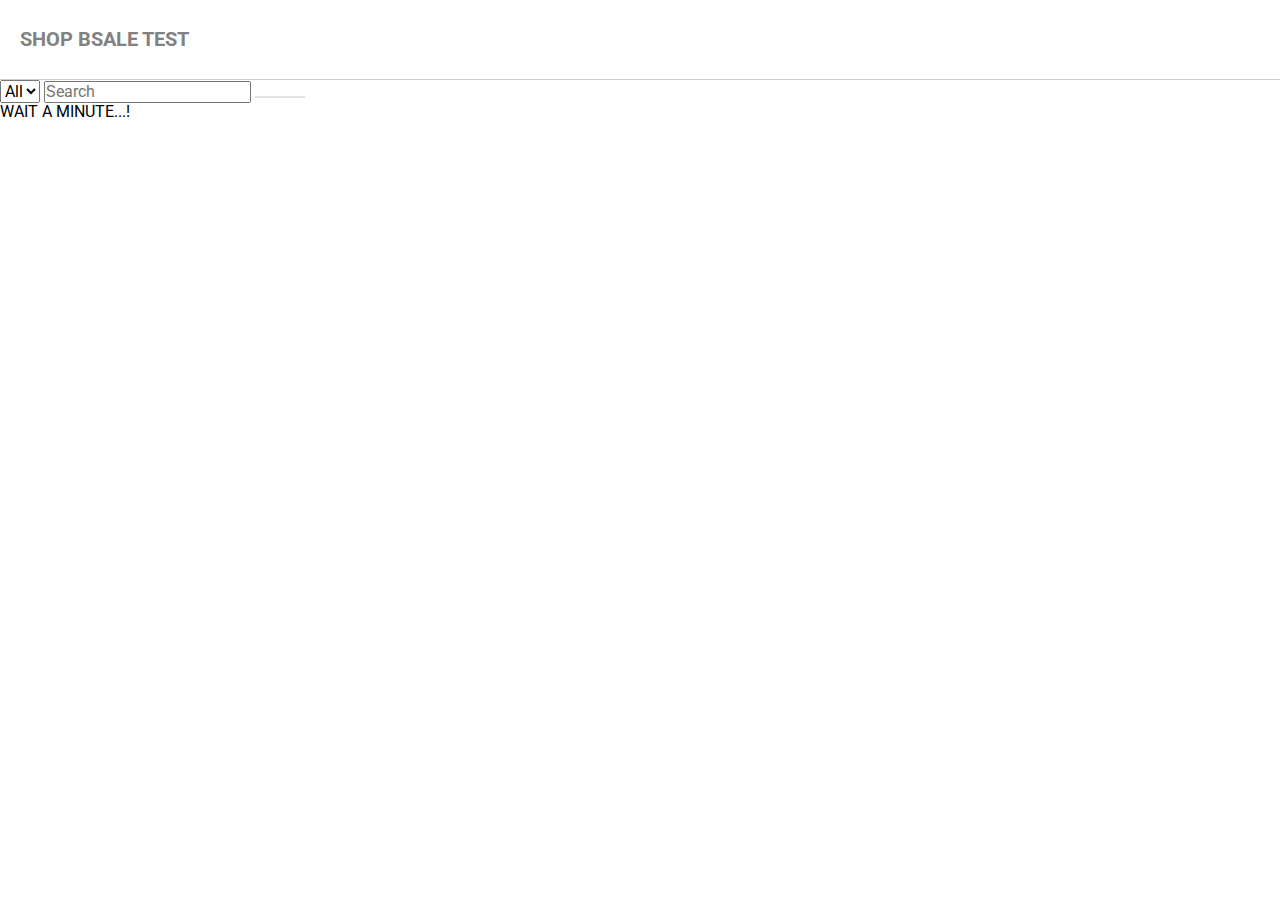
<file: index.html>
<!DOCTYPE html>
<html lang="en">

    <head>
        <meta charset="UTF-8">
        <meta http-equiv="X-UA-Compatible" content="IE=edge">
        <meta name="viewport" content="width=device-width, initial-scale=1.0">
        <link rel="stylesheet" href="./config/normalize.css">
        <link rel="stylesheet" href="style/style.css">
        <link rel="stylesheet" href="https://cdnjs.cloudflare.com/ajax/libs/font-awesome/5.15.2/css/all.min.css"
            integrity="sha512-HK5fgLBL+xu6dm/Ii3z4xhlSUyZgTT9tuc/hSrtw6uzJOvgRr2a9jyxxT1ely+B+xFAmJKVSTbpM/CuL7qxO8w=="
            crossorigin="anonymous" />
        <link rel="stylesheet" href="https://bootswatch.com/4/lux/bootstrap.min.css">
        <title>SHOP API BSALE</title>
    </head>

    <body>
        <header id="header">
            <!-- NAVIGATION -->
            <nav class="navegation">
                <div class="navegation__logo">
                    <a class="navegation__logo__name" href="#">SHOP BSALE TEST</a>
                </div>
                <div class="cart">
                    <button class="cart-button"> <i class="fas fa-shopping-cart"></i> </button>
                </div>
            </nav>
        </header>
        <main id="main-container">

            <section class="search-section">

                <form id="form">
                    <select id="cars" name="cars">
                        <option value="-1">All</option>
                    </select>
                    <input class="input-search" id="name" type="text" placeholder="Search">
                    <button class="form-button" type="submit" onsubmit="getByName()"> <i class="fas fa-search"></i> </button>
                </form>
                
            </section>
            <section id="products-section">
              <!-- Getting from api -->
            </section>

        </main>
    </body>

    <script type="text/javascript" src="./javascript/app.js"></script>
    
</html>
</file>
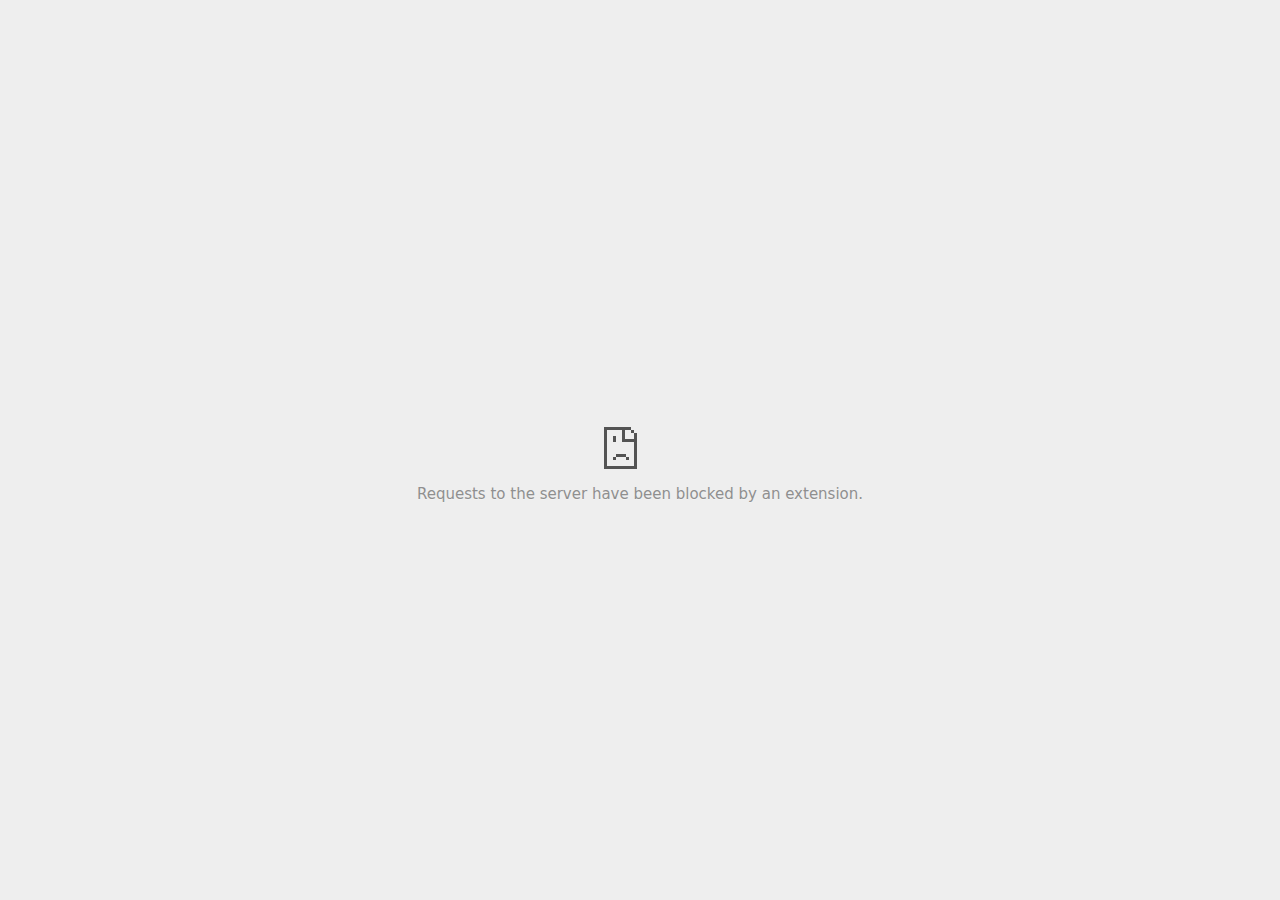
<file: config/platzi.com_files/tags.html>
<!DOCTYPE html>
<!-- saved from url=(0029)chrome-error://chromewebdata/ -->
<html dir="ltr" lang="en" subframe=""><head><meta http-equiv="Content-Type" content="text/html; charset=UTF-8">
  
  <meta name="color-scheme" content="light dark">
  <meta name="theme-color" content="#fff">
  <meta name="viewport" content="width=device-width, initial-scale=1.0,
                                 maximum-scale=1.0, user-scalable=no">
  <title>us.creativecdn.com</title>
  <style>/* Copyright 2017 The Chromium Authors. All rights reserved.
 * Use of this source code is governed by a BSD-style license that can be
 * found in the LICENSE file. */

a {
  color: var(--link-color);
}

body {
  --background-color: #fff;
  --error-code-color: var(--google-gray-700);
  --google-blue-100: rgb(210, 227, 252);
  --google-blue-300: rgb(138, 180, 248);
  --google-blue-600: rgb(26, 115, 232);
  --google-blue-700: rgb(25, 103, 210);
  --google-gray-100: rgb(241, 243, 244);
  --google-gray-300: rgb(218, 220, 224);
  --google-gray-500: rgb(154, 160, 166);
  --google-gray-50: rgb(248, 249, 250);
  --google-gray-600: rgb(128, 134, 139);
  --google-gray-700: rgb(95, 99, 104);
  --google-gray-800: rgb(60, 64, 67);
  --google-gray-900: rgb(32, 33, 36);
  --heading-color: var(--google-gray-900);
  --link-color: rgb(88, 88, 88);
  --popup-container-background-color: rgba(0,0,0,.65);
  --primary-button-fill-color-active: var(--google-blue-700);
  --primary-button-fill-color: var(--google-blue-600);
  --primary-button-text-color: #fff;
  --quiet-background-color: rgb(247, 247, 247);
  --secondary-button-border-color: var(--google-gray-500);
  --secondary-button-fill-color: #fff;
  --secondary-button-hover-border-color: var(--google-gray-600);
  --secondary-button-hover-fill-color: var(--google-gray-50);
  --secondary-button-text-color: var(--google-gray-700);
  --small-link-color: var(--google-gray-700);
  --text-color: var(--google-gray-700);
  background: var(--background-color);
  color: var(--text-color);
  word-wrap: break-word;
}

.nav-wrapper .secondary-button {
  background: var(--secondary-button-fill-color);
  border: 1px solid var(--secondary-button-border-color);
  color: var(--secondary-button-text-color);
  float: none;
  margin: 0;
  padding: 8px 16px;
}

.hidden {
  display: none;
}

html {
  -webkit-text-size-adjust: 100%;
  font-size: 125%;
}

.icon {
  background-repeat: no-repeat;
  background-size: 100%;
}

@media (prefers-color-scheme: dark) {
  body {
    --background-color: var(--google-gray-900);
    --error-code-color: var(--google-gray-500);
    --heading-color: var(--google-gray-500);
    --link-color: var(--google-blue-300);
    --primary-button-fill-color-active: rgb(129, 162, 208);
    --primary-button-fill-color: var(--google-blue-300);
    --primary-button-text-color: var(--google-gray-900);
    --quiet-background-color: var(--background-color);
    --secondary-button-border-color: var(--google-gray-700);
    --secondary-button-fill-color: var(--google-gray-900);
    --secondary-button-hover-fill-color: rgb(48, 51, 57);
    --secondary-button-text-color: var(--google-blue-300);
    --small-link-color: var(--google-blue-300);
    --text-color: var(--google-gray-500);
  }
}
</style>
  <style>/* Copyright 2014 The Chromium Authors. All rights reserved.
   Use of this source code is governed by a BSD-style license that can be
   found in the LICENSE file. */

button {
  border: 0;
  border-radius: 4px;
  box-sizing: border-box;
  color: var(--primary-button-text-color);
  cursor: pointer;
  float: right;
  font-size: .875em;
  margin: 0;
  padding: 8px 16px;
  transition: box-shadow 150ms cubic-bezier(0.4, 0, 0.2, 1);
  user-select: none;
}

[dir='rtl'] button {
  float: left;
}

.bad-clock button,
.captive-portal button,
.insecure-form button,
.lookalike-url button,
.main-frame-blocked button,
.neterror button,
.offline button,
.pdf button,
.ssl button,
.safe-browsing-billing button {
  background: var(--primary-button-fill-color);
}

button:active {
  background: var(--primary-button-fill-color-active);
  outline: 0;
}

#debugging {
  display: inline;
  overflow: auto;
}

.debugging-content {
  line-height: 1em;
  margin-bottom: 0;
  margin-top: 1em;
}

.debugging-content-fixed-width {
  display: block;
  font-family: monospace;
  font-size: 1.2em;
  margin-top: 0.5em;
}

.debugging-title {
  font-weight: bold;
}

#details {
  margin: 0 0 50px;
}

#details p:not(:first-of-type) {
  margin-top: 20px;
}

.secondary-button:active {
  border-color: white;
  box-shadow: 0 1px 2px 0 rgba(60, 64, 67, .3),
      0 2px 6px 2px rgba(60, 64, 67, .15);
}

.secondary-button:hover {
  background: var(--secondary-button-hover-fill-color);
  border-color: var(--secondary-button-hover-border-color);
  text-decoration: none;
}

.error-code {
  color: var(--error-code-color);
  font-size: .86667em;
  text-transform: uppercase;
  margin-top: 12px;
}

#error-debugging-info {
  font-size: 0.8em;
}

h1 {
  color: var(--heading-color);
  font-size: 1.6em;
  font-weight: normal;
  line-height: 1.25em;
  margin-bottom: 16px;
}

h2 {
  font-size: 1.2em;
  font-weight: normal;
}

.icon {
  height: 72px;
  margin: 0 0 40px;
  width: 72px;
}

input[type=checkbox] {
  opacity: 0;
}

input[type=checkbox]:focus ~ .checkbox:after {
  outline: -webkit-focus-ring-color auto 5px;
}

.interstitial-wrapper {
  box-sizing: border-box;
  font-size: 1em;
  line-height: 1.6em;
  margin: 14vh auto 0;
  max-width: 600px;
  width: 100%;
}

#main-message > p {
  display: inline;
}

#extended-reporting-opt-in {
  font-size: .875em;
  margin-top: 32px;
}

#extended-reporting-opt-in label {
  display: grid;
  grid-template-columns: 1.8em 1fr;
  position: relative;
}

#enhanced-protection-message {
  border-radius: 4px;
  font-size: 1em;
  margin-top: 32px;
  padding: 10px 5px;
}

#enhanced-protection-message label {
  display: grid;
  grid-template-columns: 2.5em 1fr;
  position: relative;
}

#enhanced-protection-message div {
  margin: 0.5em;
}

#enhanced-protection-message .icon {
  height: 1.5em;
  vertical-align: middle;
  width: 1.5em;
}

.nav-wrapper {
  margin-top: 51px;
}

.nav-wrapper::after {
  clear: both;
  content: '';
  display: table;
  width: 100%;
}

.small-link {
  color: var(--small-link-color);
  font-size: .875em;
}

.checkboxes {
  flex: 0 0 24px;
}

.checkbox {
  --padding: .9em;
  background: transparent;
  display: block;
  height: 1em;
  left: -1em;
  padding-inline-start: var(--padding);
  position: absolute;
  right: 0;
  top: -.5em;
  width: 1em;
}

.checkbox::after {
  border: 1px solid white;
  border-radius: 2px;
  content: '';
  height: 1em;
  position: absolute;
  top: var(--padding);
  left: var(--padding);
  width: 1em;
}

.checkbox::before {
  background: transparent;
  border: 2px solid white;
  border-right-width: 0;
  border-top-width: 0;
  content: '';
  height: .2em;
  left: calc(.3em + var(--padding));
  opacity: 0;
  position: absolute;
  top: calc(.3em  + var(--padding));
  transform: rotate(-45deg);
  width: .5em;
}

input[type=checkbox]:checked ~ .checkbox::before {
  opacity: 1;
}

#recurrent-error-message {
  background: #ededed;
  border-radius: 4px;
  padding: 12px 16px;
  margin-top: 12px;
  margin-bottom: 16px;
}

.showing-recurrent-error-message #extended-reporting-opt-in {
  margin-top: 16px;
}

.showing-recurrent-error-message #enhanced-protection-message {
  margin-top: 16px;
}

@media (max-width: 700px) {
  .interstitial-wrapper {
    padding: 0 10%;
  }

  #error-debugging-info {
    overflow: auto;
  }
}

@media (max-width: 420px) {
  button,
  [dir='rtl'] button,
  .small-link {
    float: none;
    font-size: .825em;
    font-weight: 500;
    margin: 0;
    width: 100%;
  }

  button {
    padding: 16px 24px;
  }

  #details {
    margin: 20px 0 20px 0;
  }

  #details p:not(:first-of-type) {
    margin-top: 10px;
  }

  .secondary-button:not(.hidden) {
    display: block;
    margin-top: 20px;
    text-align: center;
    width: 100%;
  }

  .interstitial-wrapper {
    padding: 0 5%;
  }

  #extended-reporting-opt-in {
    margin-top: 24px;
  }

  #enhanced-protection-message {
    margin-top: 24px;
  }

  .nav-wrapper {
    margin-top: 30px;
  }
}

/**
 * Mobile specific styling.
 * Navigation buttons are anchored to the bottom of the screen.
 * Details message replaces the top content in its own scrollable area.
 */

@media (max-width: 420px) {
  .nav-wrapper .secondary-button {
    border: 0;
    margin: 16px 0 0;
    margin-inline-end: 0;
    padding-bottom: 16px;
    padding-top: 16px;
  }
}

/* Fixed nav. */
@media (min-width: 240px) and (max-width: 420px) and
       (min-height: 401px),
       (min-width: 421px) and (min-height: 240px) and
       (max-height: 560px) {
  body .nav-wrapper {
    background: var(--background-color);
    bottom: 0;
    box-shadow: 0 -12px 24px var(--background-color);
    left: 0;
    margin: 0 auto;
    max-width: 736px;
    padding-left: 24px;
    padding-right: 24px;
    position: fixed;
    right: 0;
    width: 100%;
    z-index: 2;
  }

  .interstitial-wrapper {
    max-width: 736px;
  }

  #details,
  #main-content {
    padding-bottom: 40px;
  }

  #details {
    padding-top: 5.5vh;
  }

  button.small-link {
    color: var(--google-blue-600);
  }
}

@media (max-width: 420px) and (orientation: portrait),
       (max-height: 560px) {
  body {
    margin: 0 auto;
  }

  button,
  [dir='rtl'] button,
  button.small-link,
  .nav-wrapper .secondary-button {
    font-family: Roboto-Regular,Helvetica;
    font-size: .933em;
    margin: 6px 0;
    transform: translatez(0);
  }

  .nav-wrapper {
    box-sizing: border-box;
    padding-bottom: 8px;
    width: 100%;
  }

  #details {
    box-sizing: border-box;
    height: auto;
    margin: 0;
    opacity: 1;
    transition: opacity 250ms cubic-bezier(0.4, 0, 0.2, 1);
  }

  #details.hidden,
  #main-content.hidden {
    height: 0;
    opacity: 0;
    overflow: hidden;
    padding-bottom: 0;
    transition: none;
  }

  h1 {
    font-size: 1.5em;
    margin-bottom: 8px;
  }

  .icon {
    margin-bottom: 5.69vh;
  }

  .interstitial-wrapper {
    box-sizing: border-box;
    margin: 7vh auto 12px;
    padding: 0 24px;
    position: relative;
  }

  .interstitial-wrapper p {
    font-size: .95em;
    line-height: 1.61em;
    margin-top: 8px;
  }

  #main-content {
    margin: 0;
    transition: opacity 100ms cubic-bezier(0.4, 0, 0.2, 1);
  }

  .small-link {
    border: 0;
  }

  .suggested-left > #control-buttons,
  .suggested-right > #control-buttons {
    float: none;
    margin: 0;
  }
}

@media (min-width: 421px) and (min-height: 500px) and (max-height: 560px) {
  .interstitial-wrapper {
    margin-top: 10vh;
  }
}

@media (min-height: 400px) and (orientation:portrait) {
  .interstitial-wrapper {
    margin-bottom: 145px;
  }
}

@media (min-height: 299px) {
  .nav-wrapper {
    padding-bottom: 16px;
  }
}

@media (max-height: 560px) and (min-height: 240px) and (orientation:landscape) {
  .extended-reporting-has-checkbox #details {
    padding-bottom: 80px;
  }
}

@media (min-height: 500px) and (max-height: 650px) and (max-width: 414px) and
       (orientation: portrait) {
  .interstitial-wrapper {
    margin-top: 7vh;
  }
}

@media (min-height: 650px) and (max-width: 414px) and (orientation: portrait) {
  .interstitial-wrapper {
    margin-top: 10vh;
  }
}

/* Small mobile screens. No fixed nav. */
@media (max-height: 400px) and (orientation: portrait),
       (max-height: 239px) and (orientation: landscape),
       (max-width: 419px) and (max-height: 399px) {
  .interstitial-wrapper {
    display: flex;
    flex-direction: column;
    margin-bottom: 0;
  }

  #details {
    flex: 1 1 auto;
    order: 0;
  }

  #main-content {
    flex: 1 1 auto;
    order: 0;
  }

  .nav-wrapper {
    flex: 0 1 auto;
    margin-top: 8px;
    order: 1;
    padding-left: 0;
    padding-right: 0;
    position: relative;
    width: 100%;
  }

  button,
  .nav-wrapper .secondary-button {
    padding: 16px 24px;
  }

  button.small-link {
    color: var(--google-blue-600);
  }
}

@media (max-width: 239px) and (orientation: portrait) {
  .nav-wrapper {
    padding-left: 0;
    padding-right: 0;
  }
}
</style>
  <style>/* Copyright 2013 The Chromium Authors. All rights reserved.
 * Use of this source code is governed by a BSD-style license that can be
 * found in the LICENSE file. */

/* Don't use the main frame div when the error is in a subframe. */
html[subframe] #main-frame-error {
  display: none;
}

/* Don't use the subframe error div when the error is in a main frame. */
html:not([subframe]) #sub-frame-error {
  display: none;
}

#diagnose-button {
  float: none;
  margin-bottom: 10px;
  margin-inline-start: 0;
  margin-top: 20px;
}

h1 {
  margin-top: 0;
  word-wrap: break-word;
}

h1 span {
  font-weight: 500;
}

h2 {
  color: var(--heading-color);
  font-size: 1.2em;
  font-weight: normal;
  margin: 10px 0;
}

a {
  text-decoration: none;
}

.icon {
  -webkit-user-select: none;
  display: inline-block;
}

.icon-generic {
  /**
   * Can't access chrome://theme/IDR_ERROR_NETWORK_GENERIC from an untrusted
   * renderer process, so embed the resource manually.
   */
  content: -webkit-image-set(
      url([data-uri]) 1x,
      url([data-uri]) 2x);
}

.icon-offline {
  content: -webkit-image-set(
      url([data-uri]) 1x,
      url([data-uri]) 2x);
  position: relative;
}

.icon-disabled {
  content: -webkit-image-set(
      url([data-uri]) 1x,
      url([data-uri]) 2x);
  width: 112px;
}

.error-code {
  display: block;
  font-size: .8em;
}

#content-top {
  margin: 20px;
}

#help-box-inner {
  background-color: #f9f9f9;
  border-top: 1px solid #EEE;
  color: #444;
  padding: 20px;
  text-align: start;
}

.hidden {
  display: none;
}

#suggestion {
  margin-top: 15px;
}

#suggestions-list a {
  color: var(--google-blue-600);
}

#suggestions-list p {
  margin-block-end: 0;
}

#suggestions-list ul {
  margin-top: 0;
}

.single-suggestion {
  list-style-type: none;
  padding-left: 0;
}

#short-suggestion {
  margin-top: 5px;
}

#error-information-button {
  content: url([data-uri]);
  height: 24px;
  vertical-align: -.15em;
  width: 24px;
}

.use-popup-container#error-information-popup-container
  #error-information-popup {
  align-items: center;
  background-color: var(--popup-container-background-color);
  display: flex;
  height: 100%;
  left: 0;
  position: fixed;
  top: 0;
  width: 100%;
  z-index: 100;
}

.use-popup-container#error-information-popup-container
  #error-information-popup-content > p {
  margin-bottom: 11px;
  margin-inline-start: 20px;
}

.use-popup-container#error-information-popup-container #suggestions-list ul {
  margin-inline-start: 15px;
}

.use-popup-container#error-information-popup-container
  #error-information-popup-box {
  background-color: var(--background-color);
  left: 5%;
  padding-bottom: 15px;
  padding-top: 15px;
  position: fixed;
  width: 90%;
  z-index: 101;
}

.use-popup-container#error-information-popup-container div.error-code {
  margin-inline-start: 20px;
}

.use-popup-container#error-information-popup-container #suggestions-list p {
  margin-inline-start: 20px;
}

:not(.use-popup-container)#error-information-popup-container
  #error-information-popup-close {
  display: none;
}

#error-information-popup-close {
  margin-bottom: 0px;
  margin-inline-end: 35px;
  margin-top: 15px;
  text-align: end;
}

.link-button {
  color: rgb(66, 133, 244);
  display: inline-block;
  font-weight: bold;
  text-transform: uppercase;
}

#sub-frame-error-details {

  color: #8F8F8F;

  /* Not done on mobile for performance reasons. */
  text-shadow: 0 1px 0 rgba(255,255,255,0.3);

}

[jscontent=hostName],
[jscontent=failedUrl] {
  overflow-wrap: break-word;
}

#search-container {
  /* Prevents a space between controls. */
  display: flex;
  margin-top: 20px;
}

#search-box {
  border: 1px solid #cdcdcd;
  flex-grow: 1;
  font-size: 1em;
  height: 26px;
  margin-right: 0;
  padding: 1px 9px;
}

#search-box:focus {
  border: 1px solid rgb(93, 154, 255);
  outline: none;
}

#search-button {
  border: none;
  border-bottom-left-radius: 0;
  border-top-left-radius: 0;
  box-shadow: none;
  display: flex;
  height: 30px;
  margin: 0;
  padding: 0;
  width: 60px;
}

#search-image {
  content:
      -webkit-image-set(
          url([data-uri]) 1x,
          url([data-uri]) 2x);
  margin: auto;
}

.secondary-button {
  background: #d9d9d9;
  color: #696969;
  margin-inline-end: 16px;
}

.snackbar {
  background: #323232;
  border-radius: 2px;
  bottom: 24px;
  box-sizing: border-box;
  color: #fff;
  font-size: .87em;
  left: 24px;
  max-width: 568px;
  min-width: 288px;
  opacity: 0;
  padding: 16px 24px 12px;
  position: fixed;
  transform: translateY(90px);
  will-change: opacity, transform;
  z-index: 999;
}

.snackbar-show {
  -webkit-animation:
    show-snackbar .25s cubic-bezier(0.0, 0.0, 0.2, 1) forwards,
    hide-snackbar .25s cubic-bezier(0.4, 0.0, 1, 1) forwards 5s;
}

@-webkit-keyframes show-snackbar {
  100% {
    opacity: 1;
    transform: translateY(0);
  }
}

@-webkit-keyframes hide-snackbar {
  0% {
    opacity: 1;
    transform: translateY(0);
  }
  100% {
    opacity: 0;
    transform: translateY(90px);
  }
}

.suggestions {
  margin-top: 18px;
}

.suggestion-header {
  font-weight: bold;
  margin-bottom: 4px;
}

.suggestion-body {
  color: #777;
}

/* Increase line height at higher resolutions. */
@media (min-width: 641px) and (min-height: 641px) {
  #help-box-inner {
    line-height: 18px;
  }
}

/* Decrease padding at low sizes. */
@media (max-width: 640px), (max-height: 640px) {
  h1 {
    margin: 0 0 15px;
  }
  #content-top {
    margin: 15px;
  }
  #help-box-inner {
    padding: 20px;
  }
  .suggestions {
    margin-top: 10px;
  }
  .suggestion-header {
    margin-bottom: 0;
  }
}

#download-link, #download-link-clicked {
  margin-bottom: 30px;
  margin-top: 30px;
}

#download-link-clicked {
  color: #BBB;
}

#download-link:before, #download-link-clicked:before {
  content: url([data-uri]);
  display: inline-block;
  margin-inline-end: 4px;
  vertical-align: -webkit-baseline-middle;
}

#download-link-clicked:before {
  width: 0px;
  opacity: 0;
}

#offline-content-list-visibility-card {
  border: 1px solid white;
  border-radius: 8px;
  display: flex;
  font-size: .8em;
  justify-content: space-between;
  line-height: 1;
}

#offline-content-list.list-hidden #offline-content-list-visibility-card {
  border-color: rgb(218, 220, 224);
}

#offline-content-list-visibility-card > div {
  padding: 1em;
}

#offline-content-list-title {
  color: var(--google-gray-700);
}

#offline-content-list-show-text, #offline-content-list-hide-text {
  color: rgb(66, 133, 244);
}

/* Hides the "hide" text div when the offline content list is collapsed/hidden
 * and, alternatively, hides the "show" text div when the offline content list
 * is expanded/shown.
 */
#offline-content-list.list-hidden #offline-content-list-hide-text,
#offline-content-list:not(.list-hidden) #offline-content-list-show-text {
  display: none;
}

/* Controls the animation of the offline content list when it is expanded/shown.
 */
#offline-content-suggestions {
  /* Max-height has to be set for the height animation to work. The chosen value
   * is a little greater than the maximum height the list will have, when all
   * suggestions have images, so that it is never clamped. This makes so that
   * when the actual height is smaller then the animation is not as smooth.
   */
  max-height: 27em;
  transition: max-height 0.2s ease-in, visibility 0s 0.2s,
              opacity 0.2s 0.2s linear;
}

/* Controls the animation of the offline content list when it is
 * collapsed/hidden.
 */
#offline-content-list.list-hidden #offline-content-suggestions {
  max-height: 0;
  visibility: hidden;
  opacity: 0;
  transition: opacity 0.2s linear, visibility 0s 0.2s,
              max-height 0.2s 0.2s ease-out;
}

#offline-content-list {
  margin-inline-start: -5%;
  width: 110%;
}

/* The selectors below adjust the "overflow" of the suggestion cards contents
 * based on the same screen size based strategy used for the main frame, which
 * is applied by the `interstitial-wrapper` class. */
@media (max-width: 420px)  {
  #offline-content-list {
    margin-inline-start: -2.5%;
    width: 105%;
  }
}
@media (max-width: 420px) and (orientation: portrait),
       (max-height: 560px) {
  #offline-content-list {
    margin-inline-start: -12px;
    width: calc(100% + 24px);
  }
}

.suggestion-with-image .offline-content-suggestion-thumbnail {
  flex-basis: 8.2em;
  flex-shrink: 0;
}

.suggestion-with-image .offline-content-suggestion-thumbnail > img {
  height: 100%;
  width: 100%;
}

.suggestion-with-image #offline-content-list:not(.is-rtl)
.offline-content-suggestion-thumbnail > img {
  border-bottom-right-radius: 7px;
  border-top-right-radius: 7px;
}

.suggestion-with-image #offline-content-list.is-rtl
.offline-content-suggestion-thumbnail > img {
  border-bottom-left-radius: 7px;
  border-top-left-radius: 7px;
}

.suggestion-with-icon .offline-content-suggestion-thumbnail {
  align-items: center;
  display: flex;
  justify-content: center;
  min-height: 4.2em;
  min-width: 4.2em;
}

.suggestion-with-icon .offline-content-suggestion-thumbnail > div {
  align-items: center;
  background-color: rgb(241, 243, 244);
  border-radius: 50%;
  display: flex;
  height: 2.3em;
  justify-content: center;
  width: 2.3em;
}

.suggestion-with-icon .offline-content-suggestion-thumbnail > div > img {
  height: 1.45em;
  width: 1.45em;
}

.offline-content-suggestion-favicon {
  height: 1em;
  margin-inline-end: 0.4em;
  width: 1.4em;
}

.offline-content-suggestion-favicon > img {
  height: 1.4em;
  width: 1.4em;
}

.no-favicon .offline-content-suggestion-favicon {
  display: none;
}

.image-video {
  content: url([data-uri]);
}

.image-music-note {
  content: url([data-uri]);
}

.image-earth {
  content: url([data-uri]);
}

.image-file {
  content: url([data-uri]);
}

.offline-content-suggestion-texts {
  display: flex;
  flex-direction: column;
  justify-content: space-between;
  line-height: 1.3;
  padding: .9em;
  width: 100%;
}

.offline-content-suggestion-title {
  -webkit-box-orient: vertical;
  -webkit-line-clamp: 3;
  color: rgb(32, 33, 36);
  display: -webkit-box;
  font-size: 1.1em;
  overflow: hidden;
  text-overflow: ellipsis;
}

div.offline-content-suggestion {
  align-items: stretch;
  border: 1px solid rgb(218, 220, 224);
  border-radius: 8px;
  display: flex;
  justify-content: space-between;
  margin-bottom: .8em;
}

.suggestion-with-image {
  flex-direction: row;
  height: 8.2em;
  max-height: 8.2em;
}

.suggestion-with-icon {
  flex-direction: row-reverse;
  height: 4.2em;
  max-height: 4.2em;
}

.suggestion-with-icon .offline-content-suggestion-title {
  -webkit-line-clamp: 1;
  word-break: break-all;
}

.suggestion-with-icon .offline-content-suggestion-texts {
  padding-inline-start: 0px;
}

.offline-content-suggestion-attribution-freshness {
  color: rgb(95, 99, 104);
  display: flex;
  font-size: .8em;
  line-height: 1.7em;
}

.offline-content-suggestion-attribution {
  -webkit-box-orient: vertical;
  -webkit-line-clamp: 1;
  display: -webkit-box;
  flex-shrink: 1;
  margin-inline-end: 0.3em;
  overflow-wrap: break-word;
  overflow: hidden;
  text-overflow: ellipsis;
  word-break: break-all;
}

.no-attribution .offline-content-suggestion-attribution {
  display: none;
}

.offline-content-suggestion-freshness:before {
  content: '-';
  display: inline-block;
  flex-shrink: 0;
  margin-inline-end: .1em;
  margin-inline-start: .1em;
}

.no-attribution .offline-content-suggestion-freshness:before {
  display: none;
}

.offline-content-suggestion-freshness {
  flex-shrink: 0;
}

.suggestion-with-image .offline-content-suggestion-pin-spacer {
  flex-shrink: 1;
  flex-grow: 100;
}

.suggestion-with-image .offline-content-suggestion-pin {
  content: url([data-uri]);
  flex-shrink: 0;
  height: 1.4em;
  margin-inline-start: .4em;
  width: 1.4em;
}

/* Controls the animation (and a bit more) of the launch-downloads-home action
 * button when the offline content list is expanded/shown.
 */
#offline-content-list-action {
  text-align: center;
  transition: visibility 0s 0.2s, opacity 0.2s 0.2s linear;
}

/* Controls the animation of the launch-downloads-home action button when the
 * offline content list is collapsed/hidden.
 */
#offline-content-list.list-hidden #offline-content-list-action {
  visibility: hidden;
  opacity: 0;
  transition: opacity 0.2s linear, visibility 0s 0.2s;
}

#cancel-save-page-button {
  background-image: url([data-uri]);
  background-position: right 27px center;
  background-repeat: no-repeat;
  border: 1px solid var(--google-gray-300);
  border-radius: 5px;
  color: var(--google-gray-700);
  margin-bottom: 26px;
  padding-bottom: 16px;
  padding-inline-end: 88px;
  padding-inline-start: 16px;
  padding-top: 16px;
  text-align: start;
}

html[dir="rtl"] #cancel-save-page-button {
  background-position: left 27px center;
}

#save-page-for-later-button {
  display: flex;
  justify-content: start;
}

#save-page-for-later-button a:before {
  content: url([data-uri]);
  display: inline-block;
  margin-inline-end: 4px;
  vertical-align: -webkit-baseline-middle;
}

.hidden#save-page-for-later-button {
  display: none;
}

/* Don't allow overflow when in a subframe. */
html[subframe] body {
  overflow: hidden;
}

#sub-frame-error {
  -webkit-align-items: center;
  background-color: #DDD;
  display: -webkit-flex;
  -webkit-flex-flow: column;
  height: 100%;
  -webkit-justify-content: center;
  left: 0;
  position: absolute;
  text-align: center;
  top: 0;
  transition: background-color .2s ease-in-out;
  width: 100%;
}

#sub-frame-error:hover {
  background-color: #EEE;
}

#sub-frame-error .icon-generic {
  margin: 0 0 16px;
}

#sub-frame-error-details {
  margin: 0 10px;
  text-align: center;
  visibility: hidden;
}

/* Show details only when hovering. */
#sub-frame-error:hover #sub-frame-error-details {
  visibility: visible;
}

/* If the iframe is too small, always hide the error code. */
/* TODO(mmenke): See if overflow: no-display works better, once supported. */
@media (max-width: 200px), (max-height: 95px) {
  #sub-frame-error-details {
    display: none;
  }
}

/* Adjust icon for small embedded frames in apps. */
@media (max-height: 100px) {
  #sub-frame-error .icon-generic {
    height: auto;
    margin: 0;
    padding-top: 0;
    width: 25px;
  }
}

/* details-button is special; it's a <button> element that looks like a link. */
#details-button {
  box-shadow: none;
  min-width: 0;
}

/* Styles for platform dependent separation of controls and details button. */
.suggested-left > #control-buttons,
.suggested-right > #details-button {
  float: left;
}

.suggested-right > #control-buttons,
.suggested-left > #details-button {
  float: right;
}

.suggested-left .secondary-button {
  margin-inline-end: 0px;
  margin-inline-start: 16px;
}

#details-button.singular {
  float: none;
}

/* download-button shows both icon and text. */
#download-button {
  padding-bottom: 4px;
  padding-top: 4px;
  position: relative;
}

#download-button:before {
  background: -webkit-image-set(
      url([data-uri]) 1x,
      url([data-uri]) 2x)
    no-repeat;
  content: '';
  display: inline-block;
  width: 24px;
  height: 24px;
  margin-inline-end: 4px;
  margin-inline-start: -4px;
  vertical-align: middle;
}

#download-button:disabled {
  background: rgb(180, 206, 249);
  color: rgb(255, 255, 255);
}

/*
TODO(https://crbug.com/852872): UI for offline suggested content is incomplete.
*/
.suggested-thumbnail {
  width: 25vw;
  height: 25vw;
}

/* Alternate dino page button styles */
#control-buttons .reload-button-alternate:disabled {
  background: #ccc;
  color: #fff;
  font-size: 14px;
  height: 48px;
}

#buttons::after {
  clear: both;
  content: '';
  display: block;
  width: 100%;
}

/* Offline page */
.offline {
  transition: filter 1.5s cubic-bezier(0.65, 0.05, 0.36, 1),
              background-color 1.5s cubic-bezier(0.65, 0.05, 0.36, 1);

  will-change: filter, background-color;

}

.offline body {
  transition: background-color 1.5s cubic-bezier(0.65, 0.05, 0.36, 1);
}

.offline #main-message > p {
  display: none;
}

/* iOS WKWebView inverts the background color set at the HTML level
whereas Blink does not. */
.offline.inverted {
  filter: invert(1);

  background-color: #000;


}

.offline.inverted body {
  background-color: #fff;
}

.offline .interstitial-wrapper {
  color: var(--text-color);
  font-size: 1em;
  line-height: 1.55;
  margin: 0 auto;
  max-width: 600px;
  padding-top: 100px;
  width: 100%;
}

.offline .runner-container {
  direction: ltr;
  height: 150px;
  max-width: 600px;
  overflow: hidden;
  position: absolute;
  top: 35px;
  width: 44px;
}

.offline .runner-canvas {
  height: 150px;
  max-width: 600px;
  opacity: 1;
  overflow: hidden;
  position: absolute;
  top: 0;
  z-index: 10;
}

.offline .controller {
  height: 100vh;
  left: 0;
  position: absolute;
  top: 0;
  width: 100vw;
  z-index: 9;
}

#offline-resources {
  display: none;
}

#offline-instruction {
  image-rendering: pixelated;
  left: 0;
  margin: auto;
  position: absolute;
  right: 0;
  top: 60px;
  width: fit-content;
}

@media (max-width: 420px) {
  #download-button {
    padding-bottom: 12px;
    padding-top: 12px;
  }

  .suggested-left > #control-buttons,
  .suggested-right > #control-buttons {
    float: none;
  }

  .snackbar {
    left: 0;
    bottom: 0;
    width: 100%;
    border-radius: 0;
  }
}

@media (max-height: 350px) {
  h1 {
    margin: 0 0 15px;
  }

  .icon-offline {
    margin: 0 0 10px;
  }

  .interstitial-wrapper {
    margin-top: 5%;
  }

  .nav-wrapper {
    margin-top: 30px;
  }
}

@media (min-width: 420px) and (max-width: 736px) and
       (min-height: 240px) and (max-height: 420px) and
       (orientation:landscape) {
  .interstitial-wrapper {
    margin-bottom: 100px;
  }
}

@media (max-width: 360px) and (max-height: 480px) {
  .offline .interstitial-wrapper {
    padding-top: 60px;
  }

  .offline .runner-container {
    top: 8px;
  }
}

@media (min-height: 240px) and (orientation: landscape) {
  .offline .interstitial-wrapper {
    margin-bottom: 90px;
  }

  .icon-offline {
    margin-bottom: 20px;
  }
}

@media (max-height: 320px) and (orientation: landscape) {
  .icon-offline {
    margin-bottom: 0;
  }

  .offline .runner-container {
    top: 10px;
  }
}

@media (max-width: 240px) {
  button {
    padding-left: 12px;
    padding-right: 12px;
  }

  .interstitial-wrapper {
    overflow: inherit;
    padding: 0 8px;
  }
}

@media (max-width: 120px) {
  button {
    width: auto;
  }
}

.arcade-mode,
.arcade-mode .runner-container,
.arcade-mode .runner-canvas {
  image-rendering: pixelated;
  max-width: 100%;
  overflow: hidden;
}

.arcade-mode #buttons,
.arcade-mode #main-content {
  opacity: 0;
  overflow: hidden;
}

.arcade-mode .interstitial-wrapper {
  height: 100vh;
  max-width: 100%;
  overflow: hidden;
}

.arcade-mode .runner-container {
  left: 0;
  margin: auto;
  right: 0;
  transform-origin: top center;
  transition: transform 250ms cubic-bezier(0.4, 0.0, 1, 1) .4s;
  z-index: 2;
}

@media (prefers-color-scheme: dark) {
  .icon {
    filter: invert(1);
  }

  .offline .runner-canvas {
    filter: invert(1);
  }

  .offline.inverted {
    filter: invert(0);
  
    background-color: var(--background-color);
  
  
  }

  .offline.inverted body {
    background-color: #fff;
  }

  #suggestions-list a {
    color: var(--link-color);
  }

  #error-information-button {
    filter: invert(0.6);
  }
}
</style>
  <script>// Copyright 2013 The Chromium Authors. All rights reserved.
// Use of this source code is governed by a BSD-style license that can be
// found in the LICENSE file.

/**
 * @typedef {{
 *   downloadButtonClick: function(),
 *   reloadButtonClick: function(),
 *   detailsButtonClick: function(),
 *   diagnoseErrorsButtonClick: function(),
 *   trackEasterEgg: function(),
 *   updateEasterEggHighScore: function(number),
 *   resetEasterEggHighScore: function(),
 *   launchOfflineItem: function(string, string),
 *   savePageForLater: function(),
 *   cancelSavePage: function(),
 *   listVisibilityChange: function(boolean),
 * }}
 */
// eslint-disable-next-line no-var
var errorPageController;

const HIDDEN_CLASS = 'hidden';

// Decodes a UTF16 string that is encoded as base64.
function decodeUTF16Base64ToString(encoded_text) {
  const data = atob(encoded_text);
  let result = '';
  for (let i = 0; i < data.length; i += 2) {
    result +=
        String.fromCharCode(data.charCodeAt(i) * 256 + data.charCodeAt(i + 1));
  }
  return result;
}

function toggleHelpBox() {
  const helpBoxOuter = document.getElementById('details');
  helpBoxOuter.classList.toggle(HIDDEN_CLASS);
  const detailsButton = document.getElementById('details-button');
  if (helpBoxOuter.classList.contains(HIDDEN_CLASS)) {
    /** @suppress {missingProperties} */
    detailsButton.innerText = detailsButton.detailsText;
  } else {
    /** @suppress {missingProperties} */
    detailsButton.innerText = detailsButton.hideDetailsText;
  }

  // Details appears over the main content on small screens.
  if (mobileNav) {
    document.getElementById('main-content').classList.toggle(HIDDEN_CLASS);
    const runnerContainer = document.querySelector('.runner-container');
    if (runnerContainer) {
      runnerContainer.classList.toggle(HIDDEN_CLASS);
    }
  }
}

function diagnoseErrors() {
  if (window.errorPageController) {
    errorPageController.diagnoseErrorsButtonClick();
  }
}

// Subframes use a different layout but the same html file.  This is to make it
// easier to support platforms that load the error page via different
// mechanisms (Currently just iOS). We also use the subframe style for portals
// as they are embedded like subframes and can't be interacted with by the user.
if (window.top.location !== window.location || window.portalHost) {
  document.documentElement.setAttribute('subframe', '');
}

// Re-renders the error page using |strings| as the dictionary of values.
// Used by NetErrorTabHelper to update DNS error pages with probe results.
function updateForDnsProbe(strings) {
  const context = new JsEvalContext(strings);
  jstProcess(context, document.getElementById('t'));
  onDocumentLoadOrUpdate();
}

// Given the classList property of an element, adds an icon class to the list
// and removes the previously-
function updateIconClass(classList, newClass) {
  let oldClass;

  if (classList.hasOwnProperty('last_icon_class')) {
    oldClass = classList['last_icon_class'];
    if (oldClass === newClass) {
      return;
    }
  }

  classList.add(newClass);
  if (oldClass !== undefined) {
    classList.remove(oldClass);
  }

  classList['last_icon_class'] = newClass;

  if (newClass === 'icon-offline') {
    document.firstElementChild.classList.add('offline');
    new Runner('.interstitial-wrapper');
  } else {
    document.body.classList.add('neterror');
  }
}

// Does a search using |baseSearchUrl| and the text in the search box.
function search(baseSearchUrl) {
  const searchTextNode = document.getElementById('search-box');
  document.location = baseSearchUrl + searchTextNode.value;
  return false;
}

// Implements button clicks.  This function is needed during the transition
// between implementing these in trunk chromium and implementing them in
// iOS.
function reloadButtonClick(url) {
  if (window.errorPageController) {
    errorPageController.reloadButtonClick();
  } else {
    window.location = url;
  }
}

function downloadButtonClick() {
  if (window.errorPageController) {
    errorPageController.downloadButtonClick();
    const downloadButton = document.getElementById('download-button');
    downloadButton.disabled = true;
    /** @suppress {missingProperties} */
    downloadButton.textContent = downloadButton.disabledText;

    document.getElementById('download-link-wrapper')
        .classList.add(HIDDEN_CLASS);
    document.getElementById('download-link-clicked-wrapper')
        .classList.remove(HIDDEN_CLASS);
  }
}

function detailsButtonClick() {
  if (window.errorPageController) {
    errorPageController.detailsButtonClick();
  }
}

let primaryControlOnLeft = true;
// 
primaryControlOnLeft = false;
// 

function setAutoFetchState(scheduled, can_schedule) {
  document.getElementById('cancel-save-page-button')
      .classList.toggle(HIDDEN_CLASS, !scheduled);
  document.getElementById('save-page-for-later-button')
      .classList.toggle(HIDDEN_CLASS, scheduled || !can_schedule);
}

function savePageLaterClick() {
  errorPageController.savePageForLater();
  // savePageForLater will eventually trigger a call to setAutoFetchState() when
  // it completes.
}

function cancelSavePageClick() {
  errorPageController.cancelSavePage();
  // setAutoFetchState is not called in response to cancelSavePage(), so do it
  // now.
  setAutoFetchState(false, true);
}

function toggleErrorInformationPopup() {
  document.getElementById('error-information-popup-container')
      .classList.toggle(HIDDEN_CLASS);
}

function launchOfflineItem(itemID, name_space) {
  errorPageController.launchOfflineItem(itemID, name_space);
}

function launchDownloadsPage() {
  errorPageController.launchDownloadsPage();
}

function getIconForSuggestedItem(item) {
  // Note: |item.content_type| contains the enum values from
  // chrome::mojom::AvailableContentType.
  switch (item.content_type) {
    case 1:  // kVideo
      return 'image-video';
    case 2:  // kAudio
      return 'image-music-note';
    case 0:  // kPrefetchedPage
    case 3:  // kOtherPage
      return 'image-earth';
  }
  return 'image-file';
}

function getSuggestedContentDiv(item, index) {
  // Note: See AvailableContentToValue in available_offline_content_helper.cc
  // for the data contained in an |item|.
  // TODO(carlosk): Present |snippet_base64| when that content becomes
  // available.
  let thumbnail = '';
  const extraContainerClasses = [];
  // html_inline.py will try to replace src attributes with data URIs using a
  // simple regex. The following is obfuscated slightly to avoid that.
  const source = 'src';
  if (item.thumbnail_data_uri) {
    extraContainerClasses.push('suggestion-with-image');
    thumbnail = `<img ${source}="${item.thumbnail_data_uri}">`;
  } else {
    extraContainerClasses.push('suggestion-with-icon');
    const iconClass = getIconForSuggestedItem(item);
    thumbnail = `<div><img class="${iconClass}"></div>`;
  }

  let favicon = '';
  if (item.favicon_data_uri) {
    favicon = `<img ${source}="${item.favicon_data_uri}">`;
  } else {
    extraContainerClasses.push('no-favicon');
  }

  if (!item.attribution_base64) {
    extraContainerClasses.push('no-attribution');
  }

  return `
  <div class="offline-content-suggestion ${extraContainerClasses.join(' ')}"
    onclick="launchOfflineItem('${item.ID}', '${item.name_space}')">
      <div class="offline-content-suggestion-texts">
        <div id="offline-content-suggestion-title-${index}"
             class="offline-content-suggestion-title">
        </div>
        <div class="offline-content-suggestion-attribution-freshness">
          <div id="offline-content-suggestion-favicon-${index}"
               class="offline-content-suggestion-favicon">
            ${favicon}
          </div>
          <div id="offline-content-suggestion-attribution-${index}"
               class="offline-content-suggestion-attribution">
          </div>
          <div class="offline-content-suggestion-freshness">
            ${item.date_modified}
          </div>
          <div class="offline-content-suggestion-pin-spacer"></div>
          <div class="offline-content-suggestion-pin"></div>
        </div>
      </div>
      <div class="offline-content-suggestion-thumbnail">
        ${thumbnail}
      </div>
  </div>`;
}

/**
 * @typedef {{
 *   ID: string,
 *   name_space: string,
 *   title_base64: string,
 *   snippet_base64: string,
 *   date_modified: string,
 *   attribution_base64: string,
 *   thumbnail_data_uri: string,
 *   favicon_data_uri: string,
 *   content_type: number,
 * }}
 */
let AvailableOfflineContent;

// Populates a list of suggested offline content.
// Note: For security reasons all content downloaded from the web is considered
// unsafe and must be securely handled to be presented on the dino page. Images
// have already been safely re-encoded but textual content -- like title and
// attribution -- must be properly handled here.
// @param {boolean} isShown
// @param {Array<AvailableOfflineContent>} suggestions
function offlineContentAvailable(isShown, suggestions) {
  if (!suggestions || !loadTimeData.valueExists('offlineContentList')) {
    return;
  }

  const suggestionsHTML = [];
  for (let index = 0; index < suggestions.length; index++) {
    suggestionsHTML.push(getSuggestedContentDiv(suggestions[index], index));
  }

  document.getElementById('offline-content-suggestions').innerHTML =
      suggestionsHTML.join('\n');

  // Sets textual web content using |textContent| to make sure it's handled as
  // plain text.
  for (let index = 0; index < suggestions.length; index++) {
    document.getElementById(`offline-content-suggestion-title-${index}`)
        .textContent =
        decodeUTF16Base64ToString(suggestions[index].title_base64);
    document.getElementById(`offline-content-suggestion-attribution-${index}`)
        .textContent =
        decodeUTF16Base64ToString(suggestions[index].attribution_base64);
  }

  const contentListElement = document.getElementById('offline-content-list');
  if (document.dir === 'rtl') {
    contentListElement.classList.add('is-rtl');
  }
  contentListElement.hidden = false;
  // The list is configured as hidden by default. Show it if needed.
  if (isShown) {
    toggleOfflineContentListVisibility(false);
  }
}

function toggleOfflineContentListVisibility(updatePref) {
  if (!loadTimeData.valueExists('offlineContentList')) {
    return;
  }

  const contentListElement = document.getElementById('offline-content-list');
  const isVisible = !contentListElement.classList.toggle('list-hidden');

  if (updatePref && window.errorPageController) {
    errorPageController.listVisibilityChanged(isVisible);
  }
}

// Called on document load, and from updateForDnsProbe().
function onDocumentLoadOrUpdate() {
  const downloadButtonVisible = loadTimeData.valueExists('downloadButton') &&
      loadTimeData.getValue('downloadButton').msg;
  const detailsButton = document.getElementById('details-button');

  // If offline content suggestions will be visible, the usual buttons will not
  // be presented.
  const offlineContentVisible =
      loadTimeData.valueExists('suggestedOfflineContentPresentation');
  if (offlineContentVisible) {
    document.querySelector('.nav-wrapper').classList.add(HIDDEN_CLASS);
    detailsButton.classList.add(HIDDEN_CLASS);

    document.getElementById('download-link').hidden = !downloadButtonVisible;
    document.getElementById('download-links-wrapper')
        .classList.remove(HIDDEN_CLASS);
    document.getElementById('error-information-popup-container')
        .classList.add('use-popup-container', HIDDEN_CLASS);
    document.getElementById('error-information-button')
        .classList.remove(HIDDEN_CLASS);
  }

  const attemptAutoFetch = loadTimeData.valueExists('attemptAutoFetch') &&
      loadTimeData.getValue('attemptAutoFetch');

  const reloadButtonVisible = loadTimeData.valueExists('reloadButton') &&
      loadTimeData.getValue('reloadButton').msg;

  const reloadButton = document.getElementById('reload-button');
  const downloadButton = document.getElementById('download-button');
  if (reloadButton.style.display === 'none' &&
      downloadButton.style.display === 'none') {
    detailsButton.classList.add('singular');
  }

  // Show or hide control buttons.
  const controlButtonDiv = document.getElementById('control-buttons');
  controlButtonDiv.hidden =
      offlineContentVisible || !(reloadButtonVisible || downloadButtonVisible);
}

function onDocumentLoad() {
  // Sets up the proper button layout for the current platform.
  const buttonsDiv = document.getElementById('buttons');
  if (primaryControlOnLeft) {
    buttonsDiv.classList.add('suggested-left');
  } else {
    buttonsDiv.classList.add('suggested-right');
  }

  onDocumentLoadOrUpdate();
}

document.addEventListener('DOMContentLoaded', onDocumentLoad);
</script>
  <script>// Copyright 2015 The Chromium Authors. All rights reserved.
// Use of this source code is governed by a BSD-style license that can be
// found in the LICENSE file.

let mobileNav = false;

/**
 * For small screen mobile the navigation buttons are moved
 * below the advanced text.
 */
function onResize() {
  const helpOuterBox = document.querySelector('#details');
  const mainContent = document.querySelector('#main-content');
  const mediaQuery = '(min-width: 240px) and (max-width: 420px) and ' +
      '(min-height: 401px), ' +
      '(max-height: 560px) and (min-height: 240px) and ' +
      '(min-width: 421px)';

  const detailsHidden = helpOuterBox.classList.contains(HIDDEN_CLASS);
  const runnerContainer = document.querySelector('.runner-container');

  // Check for change in nav status.
  if (mobileNav !== window.matchMedia(mediaQuery).matches) {
    mobileNav = !mobileNav;

    // Handle showing the top content / details sections according to state.
    if (mobileNav) {
      mainContent.classList.toggle(HIDDEN_CLASS, !detailsHidden);
      helpOuterBox.classList.toggle(HIDDEN_CLASS, detailsHidden);
      if (runnerContainer) {
        runnerContainer.classList.toggle(HIDDEN_CLASS, !detailsHidden);
      }
    } else if (!detailsHidden) {
      // Non mobile nav with visible details.
      mainContent.classList.remove(HIDDEN_CLASS);
      helpOuterBox.classList.remove(HIDDEN_CLASS);
      if (runnerContainer) {
        runnerContainer.classList.remove(HIDDEN_CLASS);
      }
    }
  }
}

function setupMobileNav() {
  window.addEventListener('resize', onResize);
  onResize();
}

document.addEventListener('DOMContentLoaded', setupMobileNav);
</script>
  <script>// Copyright (c) 2014 The Chromium Authors. All rights reserved.
// Use of this source code is governed by a BSD-style license that can be
// found in the LICENSE file.

/**
 * T-Rex runner.
 * @param {string} outerContainerId Outer containing element id.
 * @param {!Object=} opt_config
 * @constructor
 * @implements {EventListener}
 * @export
 */
function Runner(outerContainerId, opt_config) {
  // Singleton
  if (Runner.instance_) {
    return Runner.instance_;
  }
  Runner.instance_ = this;

  this.outerContainerEl = document.querySelector(outerContainerId);
  this.containerEl = null;
  this.snackbarEl = null;
  // A div to intercept touch events. Only set while (playing && useTouch).
  this.touchController = null;

  this.config = opt_config || Runner.config;
  // Logical dimensions of the container.
  this.dimensions = Runner.defaultDimensions;

  this.canvas = null;
  this.canvasCtx = null;

  this.tRex = null;

  this.distanceMeter = null;
  this.distanceRan = 0;

  this.highestScore = 0;
  this.syncHighestScore = false;

  this.time = 0;
  this.runningTime = 0;
  this.msPerFrame = 1000 / FPS;
  this.currentSpeed = this.config.SPEED;

  this.obstacles = [];

  this.activated = false; // Whether the easter egg has been activated.
  this.playing = false; // Whether the game is currently in play state.
  this.crashed = false;
  this.paused = false;
  this.inverted = false;
  this.invertTimer = 0;
  this.resizeTimerId_ = null;

  this.playCount = 0;

  // Sound FX.
  this.audioBuffer = null;
  /** @type {Object} */
  this.soundFx = {};

  // Global web audio context for playing sounds.
  this.audioContext = null;

  // Images.
  this.images = {};
  this.imagesLoaded = 0;

  // Gamepad state.
  this.pollingGamepads = false;
  this.gamepadIndex = undefined;
  this.previousGamepad = null;

  if (this.isDisabled()) {
    this.setupDisabledRunner();
  } else {
    this.loadImages();

    window['initializeEasterEggHighScore'] =
        this.initializeHighScore.bind(this);
  }
}

/**
 * Default game width.
 * @const
 */
const DEFAULT_WIDTH = 600;

/**
 * Frames per second.
 * @const
 */
const FPS = 60;

/** @const */
const IS_HIDPI = window.devicePixelRatio > 1;

/** @const */
const IS_IOS = /CriOS/.test(window.navigator.userAgent);

/** @const */
const IS_MOBILE = /Android/.test(window.navigator.userAgent) || IS_IOS;

/** @const */
const ARCADE_MODE_URL = 'chrome://dino/';

/**
 * Default game configuration.
 */
Runner.config = {
  ACCELERATION: 0.001,
  BG_CLOUD_SPEED: 0.2,
  BOTTOM_PAD: 10,
  // Scroll Y threshold at which the game can be activated.
  CANVAS_IN_VIEW_OFFSET: -10,
  CLEAR_TIME: 3000,
  CLOUD_FREQUENCY: 0.5,
  GAMEOVER_CLEAR_TIME: 750,
  GAP_COEFFICIENT: 0.6,
  GRAVITY: 0.6,
  INITIAL_JUMP_VELOCITY: 12,
  INVERT_FADE_DURATION: 12000,
  INVERT_DISTANCE: 700,
  MAX_BLINK_COUNT: 3,
  MAX_CLOUDS: 6,
  MAX_OBSTACLE_LENGTH: 3,
  MAX_OBSTACLE_DUPLICATION: 2,
  MAX_SPEED: 13,
  MIN_JUMP_HEIGHT: 35,
  MOBILE_SPEED_COEFFICIENT: 1.2,
  RESOURCE_TEMPLATE_ID: 'audio-resources',
  SPEED: 6,
  SPEED_DROP_COEFFICIENT: 3,
  ARCADE_MODE_INITIAL_TOP_POSITION: 35,
  ARCADE_MODE_TOP_POSITION_PERCENT: 0.1
};


/**
 * Default dimensions.
 */
Runner.defaultDimensions = {
  WIDTH: DEFAULT_WIDTH,
  HEIGHT: 150
};


/**
 * CSS class names.
 * @enum {string}
 */
Runner.classes = {
  ARCADE_MODE: 'arcade-mode',
  CANVAS: 'runner-canvas',
  CONTAINER: 'runner-container',
  CRASHED: 'crashed',
  ICON: 'icon-offline',
  INVERTED: 'inverted',
  SNACKBAR: 'snackbar',
  SNACKBAR_SHOW: 'snackbar-show',
  TOUCH_CONTROLLER: 'controller'
};


/**
 * Sprite definition layout of the spritesheet.
 * @enum {Object}
 */
Runner.spriteDefinition = {
  LDPI: {
    CACTUS_LARGE: {x: 332, y: 2},
    CACTUS_SMALL: {x: 228, y: 2},
    CLOUD: {x: 86, y: 2},
    HORIZON: {x: 2, y: 54},
    MOON: {x: 484, y: 2},
    PTERODACTYL: {x: 134, y: 2},
    RESTART: {x: 2, y: 2},
    TEXT_SPRITE: {x: 655, y: 2},
    TREX: {x: 848, y: 2},
    STAR: {x: 645, y: 2}
  },
  HDPI: {
    CACTUS_LARGE: {x: 652, y: 2},
    CACTUS_SMALL: {x: 446, y: 2},
    CLOUD: {x: 166, y: 2},
    HORIZON: {x: 2, y: 104},
    MOON: {x: 954, y: 2},
    PTERODACTYL: {x: 260, y: 2},
    RESTART: {x: 2, y: 2},
    TEXT_SPRITE: {x: 1294, y: 2},
    TREX: {x: 1678, y: 2},
    STAR: {x: 1276, y: 2}
  }
};


/**
 * Sound FX. Reference to the ID of the audio tag on interstitial page.
 * @enum {string}
 */
Runner.sounds = {
  BUTTON_PRESS: 'offline-sound-press',
  HIT: 'offline-sound-hit',
  SCORE: 'offline-sound-reached'
};


/**
 * Key code mapping.
 * @enum {Object}
 */
Runner.keycodes = {
  JUMP: {'38': 1, '32': 1},  // Up, spacebar
  DUCK: {'40': 1},  // Down
  RESTART: {'13': 1}  // Enter
};


/**
 * Runner event names.
 * @enum {string}
 */
Runner.events = {
  ANIM_END: 'webkitAnimationEnd',
  CLICK: 'click',
  KEYDOWN: 'keydown',
  KEYUP: 'keyup',
  POINTERDOWN: 'pointerdown',
  POINTERUP: 'pointerup',
  RESIZE: 'resize',
  TOUCHEND: 'touchend',
  TOUCHSTART: 'touchstart',
  VISIBILITY: 'visibilitychange',
  BLUR: 'blur',
  FOCUS: 'focus',
  LOAD: 'load',
  GAMEPADCONNECTED: 'gamepadconnected',
};

Runner.prototype = {
  /**
   * Whether the easter egg has been disabled. CrOS enterprise enrolled devices.
   * @return {boolean}
   */
  isDisabled() {
    return loadTimeData && loadTimeData.valueExists('disabledEasterEgg');
  },

  /**
   * For disabled instances, set up a snackbar with the disabled message.
   */
  setupDisabledRunner() {
    this.containerEl = document.createElement('div');
    this.containerEl.className = Runner.classes.SNACKBAR;
    this.containerEl.textContent = loadTimeData.getValue('disabledEasterEgg');
    this.outerContainerEl.appendChild(this.containerEl);

    // Show notification when the activation key is pressed.
    document.addEventListener(Runner.events.KEYDOWN, function(e) {
      if (Runner.keycodes.JUMP[e.keyCode]) {
        this.containerEl.classList.add(Runner.classes.SNACKBAR_SHOW);
        document.querySelector('.icon').classList.add('icon-disabled');
      }
    }.bind(this));
  },

  /**
   * Setting individual settings for debugging.
   * @param {string} setting
   * @param {number|string} value
   */
  updateConfigSetting(setting, value) {
    if (setting in this.config && value !== undefined) {
      this.config[setting] = value;

      switch (setting) {
        case 'GRAVITY':
        case 'MIN_JUMP_HEIGHT':
        case 'SPEED_DROP_COEFFICIENT':
          this.tRex.config[setting] = value;
          break;
        case 'INITIAL_JUMP_VELOCITY':
          this.tRex.setJumpVelocity(value);
          break;
        case 'SPEED':
          this.setSpeed(/** @type {number} */ (value));
          break;
      }
    }
  },

  /**
   * Cache the appropriate image sprite from the page and get the sprite sheet
   * definition.
   */
  loadImages() {
    if (IS_HIDPI) {
      Runner.imageSprite = /** @type {HTMLImageElement} */
          (document.getElementById('offline-resources-2x'));
      this.spriteDef = Runner.spriteDefinition.HDPI;
    } else {
      Runner.imageSprite = /** @type {HTMLImageElement} */
          (document.getElementById('offline-resources-1x'));
      this.spriteDef = Runner.spriteDefinition.LDPI;
    }

    if (Runner.imageSprite.complete) {
      this.init();
    } else {
      // If the images are not yet loaded, add a listener.
      Runner.imageSprite.addEventListener(Runner.events.LOAD,
          this.init.bind(this));
    }
  },

  /**
   * Load and decode base 64 encoded sounds.
   */
  loadSounds() {
    if (!IS_IOS) {
      this.audioContext = new AudioContext();

      const resourceTemplate =
          document.getElementById(this.config.RESOURCE_TEMPLATE_ID).content;

      for (const sound in Runner.sounds) {
        let soundSrc =
            resourceTemplate.getElementById(Runner.sounds[sound]).src;
        soundSrc = soundSrc.substr(soundSrc.indexOf(',') + 1);
        const buffer = decodeBase64ToArrayBuffer(soundSrc);

        // Async, so no guarantee of order in array.
        this.audioContext.decodeAudioData(buffer, function(index, audioData) {
            this.soundFx[index] = audioData;
          }.bind(this, sound));
      }
    }
  },

  /**
   * Sets the game speed. Adjust the speed accordingly if on a smaller screen.
   * @param {number=} opt_speed
   */
  setSpeed(opt_speed) {
    const speed = opt_speed || this.currentSpeed;

    // Reduce the speed on smaller mobile screens.
    if (this.dimensions.WIDTH < DEFAULT_WIDTH) {
      const mobileSpeed = speed * this.dimensions.WIDTH / DEFAULT_WIDTH *
          this.config.MOBILE_SPEED_COEFFICIENT;
      this.currentSpeed = mobileSpeed > speed ? speed : mobileSpeed;
    } else if (opt_speed) {
      this.currentSpeed = opt_speed;
    }
  },

  /**
   * Game initialiser.
   */
  init() {
    // Hide the static icon.
    document.querySelector('.' + Runner.classes.ICON).style.visibility =
        'hidden';

    this.adjustDimensions();
    this.setSpeed();

    this.containerEl = document.createElement('div');
    this.containerEl.className = Runner.classes.CONTAINER;

    // Player canvas container.
    this.canvas = createCanvas(this.containerEl, this.dimensions.WIDTH,
        this.dimensions.HEIGHT);

    this.canvasCtx =
        /** @type {CanvasRenderingContext2D} */ (this.canvas.getContext('2d'));
    this.canvasCtx.fillStyle = '#f7f7f7';
    this.canvasCtx.fill();
    Runner.updateCanvasScaling(this.canvas);

    // Horizon contains clouds, obstacles and the ground.
    this.horizon = new Horizon(this.canvas, this.spriteDef, this.dimensions,
        this.config.GAP_COEFFICIENT);

    // Distance meter
    this.distanceMeter = new DistanceMeter(this.canvas,
          this.spriteDef.TEXT_SPRITE, this.dimensions.WIDTH);

    // Draw t-rex
    this.tRex = new Trex(this.canvas, this.spriteDef.TREX);

    this.outerContainerEl.appendChild(this.containerEl);

    this.startListening();
    this.update();

    window.addEventListener(Runner.events.RESIZE,
        this.debounceResize.bind(this));

    // Handle dark mode
    const darkModeMediaQuery =
        window.matchMedia('(prefers-color-scheme: dark)');
    this.isDarkMode = darkModeMediaQuery && darkModeMediaQuery.matches;
    darkModeMediaQuery.addListener((e) => {
      this.isDarkMode = e.matches;
    });
  },

  /**
   * Create the touch controller. A div that covers whole screen.
   */
  createTouchController() {
    this.touchController = document.createElement('div');
    this.touchController.className = Runner.classes.TOUCH_CONTROLLER;
    this.touchController.addEventListener(Runner.events.TOUCHSTART, this);
    this.touchController.addEventListener(Runner.events.TOUCHEND, this);
    this.outerContainerEl.appendChild(this.touchController);
  },

  /**
   * Debounce the resize event.
   */
  debounceResize() {
    if (!this.resizeTimerId_) {
      this.resizeTimerId_ =
          setInterval(this.adjustDimensions.bind(this), 250);
    }
  },

  /**
   * Adjust game space dimensions on resize.
   */
  adjustDimensions() {
    clearInterval(this.resizeTimerId_);
    this.resizeTimerId_ = null;

    const boxStyles = window.getComputedStyle(this.outerContainerEl);
    const padding = Number(boxStyles.paddingLeft.substr(0,
        boxStyles.paddingLeft.length - 2));

    this.dimensions.WIDTH = this.outerContainerEl.offsetWidth - padding * 2;
    if (this.isArcadeMode()) {
      this.dimensions.WIDTH = Math.min(DEFAULT_WIDTH, this.dimensions.WIDTH);
      if (this.activated) {
        this.setArcadeModeContainerScale();
      }
    }

    // Redraw the elements back onto the canvas.
    if (this.canvas) {
      this.canvas.width = this.dimensions.WIDTH;
      this.canvas.height = this.dimensions.HEIGHT;

      Runner.updateCanvasScaling(this.canvas);

      this.distanceMeter.calcXPos(this.dimensions.WIDTH);
      this.clearCanvas();
      this.horizon.update(0, 0, true);
      this.tRex.update(0);

      // Outer container and distance meter.
      if (this.playing || this.crashed || this.paused) {
        this.containerEl.style.width = this.dimensions.WIDTH + 'px';
        this.containerEl.style.height = this.dimensions.HEIGHT + 'px';
        this.distanceMeter.update(0, Math.ceil(this.distanceRan));
        this.stop();
      } else {
        this.tRex.draw(0, 0);
      }

      // Game over panel.
      if (this.crashed && this.gameOverPanel) {
        this.gameOverPanel.updateDimensions(this.dimensions.WIDTH);
        this.gameOverPanel.draw();
      }
    }
  },

  /**
   * Play the game intro.
   * Canvas container width expands out to the full width.
   */
  playIntro() {
    if (!this.activated && !this.crashed) {
      this.playingIntro = true;
      this.tRex.playingIntro = true;

      // CSS animation definition.
      const keyframes = '@-webkit-keyframes intro { ' +
            'from { width:' + Trex.config.WIDTH + 'px }' +
            'to { width: ' + this.dimensions.WIDTH + 'px }' +
          '}';
      document.styleSheets[0].insertRule(keyframes, 0);

      this.containerEl.addEventListener(Runner.events.ANIM_END,
          this.startGame.bind(this));

      this.containerEl.style.webkitAnimation = 'intro .4s ease-out 1 both';
      this.containerEl.style.width = this.dimensions.WIDTH + 'px';

      this.setPlayStatus(true);
      this.activated = true;
    } else if (this.crashed) {
      this.restart();
    }
  },


  /**
   * Update the game status to started.
   */
  startGame() {
    if (this.isArcadeMode()) {
      this.setArcadeMode();
    }
    this.runningTime = 0;
    this.playingIntro = false;
    this.tRex.playingIntro = false;
    this.containerEl.style.webkitAnimation = '';
    this.playCount++;

    // Handle tabbing off the page. Pause the current game.
    document.addEventListener(Runner.events.VISIBILITY,
          this.onVisibilityChange.bind(this));

    window.addEventListener(Runner.events.BLUR,
          this.onVisibilityChange.bind(this));

    window.addEventListener(Runner.events.FOCUS,
          this.onVisibilityChange.bind(this));
  },

  clearCanvas() {
    this.canvasCtx.clearRect(0, 0, this.dimensions.WIDTH,
        this.dimensions.HEIGHT);
  },

  /**
   * Checks whether the canvas area is in the viewport of the browser
   * through the current scroll position.
   * @return boolean.
   */
  isCanvasInView() {
    return this.containerEl.getBoundingClientRect().top >
        Runner.config.CANVAS_IN_VIEW_OFFSET;
  },

  /**
   * Update the game frame and schedules the next one.
   */
  update() {
    this.updatePending = false;

    const now = getTimeStamp();
    let deltaTime = now - (this.time || now);

    this.time = now;

    if (this.playing) {
      this.clearCanvas();

      if (this.tRex.jumping) {
        this.tRex.updateJump(deltaTime);
      }

      this.runningTime += deltaTime;
      const hasObstacles = this.runningTime > this.config.CLEAR_TIME;

      // First jump triggers the intro.
      if (this.tRex.jumpCount === 1 && !this.playingIntro) {
        this.playIntro();
      }

      // The horizon doesn't move until the intro is over.
      if (this.playingIntro) {
        this.horizon.update(0, this.currentSpeed, hasObstacles);
      } else {
        const showNightMode = this.isDarkMode ^ this.inverted;
        deltaTime = !this.activated ? 0 : deltaTime;
        this.horizon.update(
            deltaTime, this.currentSpeed, hasObstacles, showNightMode);
      }

      // Check for collisions.
      const collision = hasObstacles &&
          checkForCollision(this.horizon.obstacles[0], this.tRex);

      if (!collision) {
        this.distanceRan += this.currentSpeed * deltaTime / this.msPerFrame;

        if (this.currentSpeed < this.config.MAX_SPEED) {
          this.currentSpeed += this.config.ACCELERATION;
        }
      } else {
        this.gameOver();
      }

      const playAchievementSound = this.distanceMeter.update(deltaTime,
          Math.ceil(this.distanceRan));

      if (playAchievementSound) {
        this.playSound(this.soundFx.SCORE);
      }

      // Night mode.
      if (this.invertTimer > this.config.INVERT_FADE_DURATION) {
        this.invertTimer = 0;
        this.invertTrigger = false;
        this.invert(false);
      } else if (this.invertTimer) {
        this.invertTimer += deltaTime;
      } else {
        const actualDistance =
            this.distanceMeter.getActualDistance(Math.ceil(this.distanceRan));

        if (actualDistance > 0) {
          this.invertTrigger = !(actualDistance %
              this.config.INVERT_DISTANCE);

          if (this.invertTrigger && this.invertTimer === 0) {
            this.invertTimer += deltaTime;
            this.invert(false);
          }
        }
      }
    }

    if (this.playing || (!this.activated &&
        this.tRex.blinkCount < Runner.config.MAX_BLINK_COUNT)) {
      this.tRex.update(deltaTime);
      this.scheduleNextUpdate();
    }
  },

  /**
   * Event handler.
   * @param {Event} e
   */
  handleEvent(e) {
    return (function(evtType, events) {
      switch (evtType) {
        case events.KEYDOWN:
        case events.TOUCHSTART:
        case events.POINTERDOWN:
          this.onKeyDown(e);
          break;
        case events.KEYUP:
        case events.TOUCHEND:
        case events.POINTERUP:
          this.onKeyUp(e);
          break;
        case events.GAMEPADCONNECTED:
          this.onGamepadConnected(e);
          break;
      }
    }.bind(this))(e.type, Runner.events);
  },

  /**
   * Bind relevant key / mouse / touch listeners.
   */
  startListening() {
    // Keys.
    document.addEventListener(Runner.events.KEYDOWN, this);
    document.addEventListener(Runner.events.KEYUP, this);

    // Touch / pointer.
    this.containerEl.addEventListener(Runner.events.TOUCHSTART, this);
    document.addEventListener(Runner.events.POINTERDOWN, this);
    document.addEventListener(Runner.events.POINTERUP, this);

    if (this.isArcadeMode()) {
      // Gamepad
      window.addEventListener(Runner.events.GAMEPADCONNECTED, this);
    }
  },

  /**
   * Remove all listeners.
   */
  stopListening() {
    document.removeEventListener(Runner.events.KEYDOWN, this);
    document.removeEventListener(Runner.events.KEYUP, this);

    if (this.touchController) {
      this.touchController.removeEventListener(Runner.events.TOUCHSTART, this);
      this.touchController.removeEventListener(Runner.events.TOUCHEND, this);
    }

    this.containerEl.removeEventListener(Runner.events.TOUCHSTART, this);
    document.removeEventListener(Runner.events.POINTERDOWN, this);
    document.removeEventListener(Runner.events.POINTERUP, this);

    if (this.isArcadeMode()) {
      window.removeEventListener(Runner.events.GAMEPADCONNECTED, this);
    }
  },

  /**
   * Process keydown.
   * @param {Event} e
   */
  onKeyDown(e) {
    // Prevent native page scrolling whilst tapping on mobile.
    if (IS_MOBILE && this.playing) {
      e.preventDefault();
    }

    if (this.isCanvasInView()) {
      if (!this.crashed && !this.paused) {
        if (Runner.keycodes.JUMP[e.keyCode] ||
            e.type === Runner.events.TOUCHSTART) {
          e.preventDefault();
          // Starting the game for the first time.
          if (!this.playing) {
            // Started by touch so create a touch controller.
            if (!this.touchController && e.type === Runner.events.TOUCHSTART) {
              this.createTouchController();
            }
            this.loadSounds();
            this.setPlayStatus(true);
            this.update();
            if (window.errorPageController) {
              errorPageController.trackEasterEgg();
            }
          }
          // Start jump.
          if (!this.tRex.jumping && !this.tRex.ducking) {
            this.playSound(this.soundFx.BUTTON_PRESS);
            this.tRex.startJump(this.currentSpeed);
          }
        } else if (this.playing && Runner.keycodes.DUCK[e.keyCode]) {
          e.preventDefault();
          if (this.tRex.jumping) {
            // Speed drop, activated only when jump key is not pressed.
            this.tRex.setSpeedDrop();
          } else if (!this.tRex.jumping && !this.tRex.ducking) {
            // Duck.
            this.tRex.setDuck(true);
          }
        }
        // iOS only triggers touchstart and no pointer events.
      } else if (
          IS_IOS && this.crashed && e.type === Runner.events.TOUCHSTART &&
          e.currentTarget === this.containerEl) {
        this.handleGameOverClicks(e);
      }
    }
  },

  /**
   * Process key up.
   * @param {Event} e
   */
  onKeyUp(e) {
    const keyCode = String(e.keyCode);
    const isjumpKey = Runner.keycodes.JUMP[keyCode] ||
        e.type === Runner.events.TOUCHEND || e.type === Runner.events.POINTERUP;

    if (this.isRunning() && isjumpKey) {
      this.tRex.endJump();
    } else if (Runner.keycodes.DUCK[keyCode]) {
      this.tRex.speedDrop = false;
      this.tRex.setDuck(false);
    } else if (this.crashed) {
      // Check that enough time has elapsed before allowing jump key to restart.
      const deltaTime = getTimeStamp() - this.time;

      if (this.isCanvasInView() &&
          (Runner.keycodes.RESTART[keyCode] || this.isLeftClickOnCanvas(e) ||
          (deltaTime >= this.config.GAMEOVER_CLEAR_TIME &&
          Runner.keycodes.JUMP[keyCode]))) {
        this.handleGameOverClicks(e);
      }
    } else if (this.paused && isjumpKey) {
      // Reset the jump state
      this.tRex.reset();
      this.play();
    }
  },

  /**
   * Process gamepad connected event.
   * @param {Event} e
   */
  onGamepadConnected(e) {
    if (!this.pollingGamepads) {
      this.pollGamepadState();
    }
  },

  /**
   * rAF loop for gamepad polling.
   */
  pollGamepadState() {
    const gamepads = navigator.getGamepads();
    this.pollActiveGamepad(gamepads);

    this.pollingGamepads = true;
    requestAnimationFrame(this.pollGamepadState.bind(this));
  },

  /**
   * Polls for a gamepad with the jump button pressed. If one is found this
   * becomes the "active" gamepad and all others are ignored.
   * @param {!Array<Gamepad>} gamepads
   */
  pollForActiveGamepad(gamepads) {
    for (let i = 0; i < gamepads.length; ++i) {
      if (gamepads[i] && gamepads[i].buttons.length > 0 &&
          gamepads[i].buttons[0].pressed) {
        this.gamepadIndex = i;
        this.pollActiveGamepad(gamepads);
        return;
      }
    }
  },

  /**
   * Polls the chosen gamepad for button presses and generates KeyboardEvents
   * to integrate with the rest of the game logic.
   * @param {!Array<Gamepad>} gamepads
   */
  pollActiveGamepad(gamepads) {
    if (this.gamepadIndex === undefined) {
      this.pollForActiveGamepad(gamepads);
      return;
    }

    const gamepad = gamepads[this.gamepadIndex];
    if (!gamepad) {
      this.gamepadIndex = undefined;
      this.pollForActiveGamepad(gamepads);
      return;
    }

    // The gamepad specification defines the typical mapping of physical buttons
    // to button indicies: https://w3c.github.io/gamepad/#remapping
    this.pollGamepadButton(gamepad, 0, 38);  // Jump
    if (gamepad.buttons.length >= 2) {
      this.pollGamepadButton(gamepad, 1, 40);  // Duck
    }
    if (gamepad.buttons.length >= 10) {
      this.pollGamepadButton(gamepad, 9, 13);  // Restart
    }

    this.previousGamepad = gamepad;
  },

  /**
   * Generates a key event based on a gamepad button.
   * @param {!Gamepad} gamepad
   * @param {number} buttonIndex
   * @param {number} keyCode
   */
  pollGamepadButton(gamepad, buttonIndex, keyCode) {
    const state = gamepad.buttons[buttonIndex].pressed;
    let previousState = false;
    if (this.previousGamepad) {
      previousState = this.previousGamepad.buttons[buttonIndex].pressed;
    }
    // Generate key events on the rising and falling edge of a button press.
    if (state !== previousState) {
      const e = new KeyboardEvent(state ? Runner.events.KEYDOWN
                                      : Runner.events.KEYUP,
                                { keyCode: keyCode });
      document.dispatchEvent(e);
    }
  },

  /**
   * Handle interactions on the game over screen state.
   * A user is able to tap the high score twice to reset it.
   * @param {Event} e
   */
  handleGameOverClicks(e) {
    e.preventDefault();
    if (this.distanceMeter.hasClickedOnHighScore(e) && this.highestScore) {
      if (this.distanceMeter.isHighScoreFlashing()) {
        // Subsequent click, reset the high score.
        this.saveHighScore(0, true);
        this.distanceMeter.resetHighScore();
      } else {
        // First click, flash the high score.
        this.distanceMeter.startHighScoreFlashing();
      }
    } else {
      this.distanceMeter.cancelHighScoreFlashing();
      this.restart();
    }
  },

  /**
   * Returns whether the event was a left click on canvas.
   * On Windows right click is registered as a click.
   * @param {Event} e
   * @return {boolean}
   */
  isLeftClickOnCanvas(e) {
    return e.button != null && e.button < 2 &&
        e.type === Runner.events.POINTERUP && e.target === this.canvas;
  },

  /**
   * RequestAnimationFrame wrapper.
   */
  scheduleNextUpdate() {
    if (!this.updatePending) {
      this.updatePending = true;
      this.raqId = requestAnimationFrame(this.update.bind(this));
    }
  },

  /**
   * Whether the game is running.
   * @return {boolean}
   */
  isRunning() {
    return !!this.raqId;
  },

  /**
   * Set the initial high score as stored in the user's profile.
   * @param {number} highScore
   */
  initializeHighScore(highScore) {
    this.syncHighestScore = true;
    highScore = Math.ceil(highScore);
    if (highScore < this.highestScore) {
      if (window.errorPageController) {
        errorPageController.updateEasterEggHighScore(this.highestScore);
      }
      return;
    }
    this.highestScore = highScore;
    this.distanceMeter.setHighScore(this.highestScore);
  },

  /**
   * Sets the current high score and saves to the profile if available.
   * @param {number} distanceRan Total distance ran.
   * @param {boolean=} opt_resetScore Whether to reset the score.
   */
  saveHighScore(distanceRan, opt_resetScore) {
    this.highestScore = Math.ceil(distanceRan);
    this.distanceMeter.setHighScore(this.highestScore);

    // Store the new high score in the profile.
    if (this.syncHighestScore && window.errorPageController) {
      if (opt_resetScore) {
        errorPageController.resetEasterEggHighScore();
      } else {
        errorPageController.updateEasterEggHighScore(this.highestScore);
      }
    }
  },

  /**
   * Game over state.
   */
  gameOver() {
    this.playSound(this.soundFx.HIT);
    vibrate(200);

    this.stop();
    this.crashed = true;
    this.distanceMeter.achievement = false;

    this.tRex.update(100, Trex.status.CRASHED);

    // Game over panel.
    if (!this.gameOverPanel) {
      if (this.canvas) {
        this.gameOverPanel = new GameOverPanel(this.canvas,
            this.spriteDef.TEXT_SPRITE, this.spriteDef.RESTART,
            this.dimensions);
      }
    } else {
      this.gameOverPanel.draw();
    }

    // Update the high score.
    if (this.distanceRan > this.highestScore) {
      this.saveHighScore(this.distanceRan);
    }

    // Reset the time clock.
    this.time = getTimeStamp();
  },

  stop() {
    this.setPlayStatus(false);
    this.paused = true;
    cancelAnimationFrame(this.raqId);
    this.raqId = 0;
  },

  play() {
    if (!this.crashed) {
      this.setPlayStatus(true);
      this.paused = false;
      this.tRex.update(0, Trex.status.RUNNING);
      this.time = getTimeStamp();
      this.update();
    }
  },

  restart() {
    if (!this.raqId) {
      this.playCount++;
      this.runningTime = 0;
      this.setPlayStatus(true);
      this.paused = false;
      this.crashed = false;
      this.distanceRan = 0;
      this.setSpeed(this.config.SPEED);
      this.time = getTimeStamp();
      this.containerEl.classList.remove(Runner.classes.CRASHED);
      this.clearCanvas();
      this.distanceMeter.reset();
      this.horizon.reset();
      this.tRex.reset();
      this.playSound(this.soundFx.BUTTON_PRESS);
      this.invert(true);
      this.bdayFlashTimer = null;
      this.update();
    }
  },

  setPlayStatus(isPlaying) {
    if (this.touchController) {
      this.touchController.classList.toggle(HIDDEN_CLASS, !isPlaying);
    }
    this.playing = isPlaying;
  },

  /**
   * Whether the game should go into arcade mode.
   * @return {boolean}
   */
  isArcadeMode() {
    return document.title === ARCADE_MODE_URL;
  },

  /**
   * Hides offline messaging for a fullscreen game only experience.
   */
  setArcadeMode() {
    document.body.classList.add(Runner.classes.ARCADE_MODE);
    this.setArcadeModeContainerScale();
  },

  /**
   * Sets the scaling for arcade mode.
   */
  setArcadeModeContainerScale() {
    const windowHeight = window.innerHeight;
    const scaleHeight = windowHeight / this.dimensions.HEIGHT;
    const scaleWidth = window.innerWidth / this.dimensions.WIDTH;
    const scale = Math.max(1, Math.min(scaleHeight, scaleWidth));
    const scaledCanvasHeight = this.dimensions.HEIGHT * scale;
    // Positions the game container at 10% of the available vertical window
    // height minus the game container height.
    const translateY = Math.ceil(Math.max(0, (windowHeight - scaledCanvasHeight -
        Runner.config.ARCADE_MODE_INITIAL_TOP_POSITION) *
        Runner.config.ARCADE_MODE_TOP_POSITION_PERCENT)) *
        window.devicePixelRatio;
    this.containerEl.style.transform = 'scale(' + scale + ') translateY(' +
        translateY + 'px)';
  },

  /**
   * Pause the game if the tab is not in focus.
   */
  onVisibilityChange(e) {
    if (document.hidden || document.webkitHidden || e.type === 'blur' ||
        document.visibilityState !== 'visible') {
      this.stop();
    } else if (!this.crashed) {
      this.tRex.reset();
      this.play();
    }
  },

  /**
   * Play a sound.
   * @param {AudioBuffer} soundBuffer
   */
  playSound(soundBuffer) {
    if (soundBuffer) {
      const sourceNode = this.audioContext.createBufferSource();
      sourceNode.buffer = soundBuffer;
      sourceNode.connect(this.audioContext.destination);
      sourceNode.start(0);
    }
  },

  /**
   * Inverts the current page / canvas colors.
   * @param {boolean} reset Whether to reset colors.
   */
  invert(reset) {
    const htmlEl = document.firstElementChild;

    if (reset) {
      htmlEl.classList.toggle(Runner.classes.INVERTED,
          false);
      this.invertTimer = 0;
      this.inverted = false;
    } else {
      this.inverted = htmlEl.classList.toggle(
          Runner.classes.INVERTED, this.invertTrigger);
    }
  }
};


/**
 * Updates the canvas size taking into
 * account the backing store pixel ratio and
 * the device pixel ratio.
 *
 * See article by Paul Lewis:
 * http://www.html5rocks.com/en/tutorials/canvas/hidpi/
 *
 * @param {HTMLCanvasElement} canvas
 * @param {number=} opt_width
 * @param {number=} opt_height
 * @return {boolean} Whether the canvas was scaled.
 */
Runner.updateCanvasScaling = function(canvas, opt_width, opt_height) {
  const context =
      /** @type {CanvasRenderingContext2D} */ (canvas.getContext('2d'));

  // Query the various pixel ratios
  const devicePixelRatio = Math.floor(window.devicePixelRatio) || 1;
  /** @suppress {missingProperties} */
  const backingStoreRatio =
      Math.floor(context.webkitBackingStorePixelRatio) || 1;
  const ratio = devicePixelRatio / backingStoreRatio;

  // Upscale the canvas if the two ratios don't match
  if (devicePixelRatio !== backingStoreRatio) {
    const oldWidth = opt_width || canvas.width;
    const oldHeight = opt_height || canvas.height;

    canvas.width = oldWidth * ratio;
    canvas.height = oldHeight * ratio;

    canvas.style.width = oldWidth + 'px';
    canvas.style.height = oldHeight + 'px';

    // Scale the context to counter the fact that we've manually scaled
    // our canvas element.
    context.scale(ratio, ratio);
    return true;
  } else if (devicePixelRatio === 1) {
    // Reset the canvas width / height. Fixes scaling bug when the page is
    // zoomed and the devicePixelRatio changes accordingly.
    canvas.style.width = canvas.width + 'px';
    canvas.style.height = canvas.height + 'px';
  }
  return false;
};


/**
 * Get random number.
 * @param {number} min
 * @param {number} max
 */
function getRandomNum(min, max) {
  return Math.floor(Math.random() * (max - min + 1)) + min;
}


/**
 * Vibrate on mobile devices.
 * @param {number} duration Duration of the vibration in milliseconds.
 */
function vibrate(duration) {
  if (IS_MOBILE && window.navigator.vibrate) {
    window.navigator.vibrate(duration);
  }
}


/**
 * Create canvas element.
 * @param {Element} container Element to append canvas to.
 * @param {number} width
 * @param {number} height
 * @param {string=} opt_classname
 * @return {HTMLCanvasElement}
 */
function createCanvas(container, width, height, opt_classname) {
  const canvas =
      /** @type {!HTMLCanvasElement} */ (document.createElement('canvas'));
  canvas.className = opt_classname ? Runner.classes.CANVAS + ' ' +
      opt_classname : Runner.classes.CANVAS;
  canvas.width = width;
  canvas.height = height;
  container.appendChild(canvas);

  return canvas;
}


/**
 * Decodes the base 64 audio to ArrayBuffer used by Web Audio.
 * @param {string} base64String
 */
function decodeBase64ToArrayBuffer(base64String) {
  const len = (base64String.length / 4) * 3;
  const str = atob(base64String);
  const arrayBuffer = new ArrayBuffer(len);
  const bytes = new Uint8Array(arrayBuffer);

  for (let i = 0; i < len; i++) {
    bytes[i] = str.charCodeAt(i);
  }
  return bytes.buffer;
}


/**
 * Return the current timestamp.
 * @return {number}
 */
function getTimeStamp() {
  return IS_IOS ? new Date().getTime() : performance.now();
}


//******************************************************************************


/**
 * Game over panel.
 * @param {!HTMLCanvasElement} canvas
 * @param {Object} textImgPos
 * @param {Object} restartImgPos
 * @param {!Object} dimensions Canvas dimensions.
 * @constructor
 */
function GameOverPanel(canvas, textImgPos, restartImgPos, dimensions) {
  this.canvas = canvas;
  this.canvasCtx =
      /** @type {CanvasRenderingContext2D} */ (canvas.getContext('2d'));
  this.canvasDimensions = dimensions;
  this.textImgPos = textImgPos;
  this.restartImgPos = restartImgPos;
  this.draw();
}


/**
 * Dimensions used in the panel.
 * @enum {number}
 */
GameOverPanel.dimensions = {
  TEXT_X: 0,
  TEXT_Y: 13,
  TEXT_WIDTH: 191,
  TEXT_HEIGHT: 11,
  RESTART_WIDTH: 36,
  RESTART_HEIGHT: 32
};


GameOverPanel.prototype = {
  /**
   * Update the panel dimensions.
   * @param {number} width New canvas width.
   * @param {number} opt_height Optional new canvas height.
   */
  updateDimensions(width, opt_height) {
    this.canvasDimensions.WIDTH = width;
    if (opt_height) {
      this.canvasDimensions.HEIGHT = opt_height;
    }
  },

  /**
   * Draw the panel.
   */
  draw() {
    const dimensions = GameOverPanel.dimensions;

    const centerX = this.canvasDimensions.WIDTH / 2;

    // Game over text.
    let textSourceX = dimensions.TEXT_X;
    let textSourceY = dimensions.TEXT_Y;
    let textSourceWidth = dimensions.TEXT_WIDTH;
    let textSourceHeight = dimensions.TEXT_HEIGHT;

    const textTargetX = Math.round(centerX - (dimensions.TEXT_WIDTH / 2));
    const textTargetY = Math.round((this.canvasDimensions.HEIGHT - 25) / 3);
    const textTargetWidth = dimensions.TEXT_WIDTH;
    const textTargetHeight = dimensions.TEXT_HEIGHT;

    let restartSourceWidth = dimensions.RESTART_WIDTH;
    let restartSourceHeight = dimensions.RESTART_HEIGHT;
    const restartTargetX = centerX - (dimensions.RESTART_WIDTH / 2);
    const restartTargetY = this.canvasDimensions.HEIGHT / 2;

    if (IS_HIDPI) {
      textSourceY *= 2;
      textSourceX *= 2;
      textSourceWidth *= 2;
      textSourceHeight *= 2;
      restartSourceWidth *= 2;
      restartSourceHeight *= 2;
    }

    textSourceX += this.textImgPos.x;
    textSourceY += this.textImgPos.y;

    // Game over text from sprite.
    this.canvasCtx.drawImage(Runner.imageSprite,
        textSourceX, textSourceY, textSourceWidth, textSourceHeight,
        textTargetX, textTargetY, textTargetWidth, textTargetHeight);

    // Restart button.
    this.canvasCtx.drawImage(Runner.imageSprite,
        this.restartImgPos.x, this.restartImgPos.y,
        restartSourceWidth, restartSourceHeight,
        restartTargetX, restartTargetY, dimensions.RESTART_WIDTH,
        dimensions.RESTART_HEIGHT);
  }
};


//******************************************************************************

/**
 * Check for a collision.
 * @param {!Obstacle} obstacle
 * @param {!Trex} tRex T-rex object.
 * @param {CanvasRenderingContext2D=} opt_canvasCtx Optional canvas context for
 *    drawing collision boxes.
 * @return {Array<CollisionBox>|undefined}
 */
function checkForCollision(obstacle, tRex, opt_canvasCtx) {
  const obstacleBoxXPos = Runner.defaultDimensions.WIDTH + obstacle.xPos;

  // Adjustments are made to the bounding box as there is a 1 pixel white
  // border around the t-rex and obstacles.
  const tRexBox = new CollisionBox(
      tRex.xPos + 1,
      tRex.yPos + 1,
      tRex.config.WIDTH - 2,
      tRex.config.HEIGHT - 2);

  const obstacleBox = new CollisionBox(
      obstacle.xPos + 1,
      obstacle.yPos + 1,
      obstacle.typeConfig.width * obstacle.size - 2,
      obstacle.typeConfig.height - 2);

  // Debug outer box
  if (opt_canvasCtx) {
    drawCollisionBoxes(opt_canvasCtx, tRexBox, obstacleBox);
  }

  // Simple outer bounds check.
  if (boxCompare(tRexBox, obstacleBox)) {
    const collisionBoxes = obstacle.collisionBoxes;
    const tRexCollisionBoxes = tRex.ducking ?
        Trex.collisionBoxes.DUCKING : Trex.collisionBoxes.RUNNING;

    // Detailed axis aligned box check.
    for (let t = 0; t < tRexCollisionBoxes.length; t++) {
      for (let i = 0; i < collisionBoxes.length; i++) {
        // Adjust the box to actual positions.
        const adjTrexBox =
            createAdjustedCollisionBox(tRexCollisionBoxes[t], tRexBox);
        const adjObstacleBox =
            createAdjustedCollisionBox(collisionBoxes[i], obstacleBox);
        const crashed = boxCompare(adjTrexBox, adjObstacleBox);

        // Draw boxes for debug.
        if (opt_canvasCtx) {
          drawCollisionBoxes(opt_canvasCtx, adjTrexBox, adjObstacleBox);
        }

        if (crashed) {
          return [adjTrexBox, adjObstacleBox];
        }
      }
    }
  }
}


/**
 * Adjust the collision box.
 * @param {!CollisionBox} box The original box.
 * @param {!CollisionBox} adjustment Adjustment box.
 * @return {CollisionBox} The adjusted collision box object.
 */
function createAdjustedCollisionBox(box, adjustment) {
  return new CollisionBox(
      box.x + adjustment.x,
      box.y + adjustment.y,
      box.width,
      box.height);
}


/**
 * Draw the collision boxes for debug.
 */
function drawCollisionBoxes(canvasCtx, tRexBox, obstacleBox) {
  canvasCtx.save();
  canvasCtx.strokeStyle = '#f00';
  canvasCtx.strokeRect(tRexBox.x, tRexBox.y, tRexBox.width, tRexBox.height);

  canvasCtx.strokeStyle = '#0f0';
  canvasCtx.strokeRect(obstacleBox.x, obstacleBox.y,
      obstacleBox.width, obstacleBox.height);
  canvasCtx.restore();
}


/**
 * Compare two collision boxes for a collision.
 * @param {CollisionBox} tRexBox
 * @param {CollisionBox} obstacleBox
 * @return {boolean} Whether the boxes intersected.
 */
function boxCompare(tRexBox, obstacleBox) {
  let crashed = false;
  const tRexBoxX = tRexBox.x;
  const tRexBoxY = tRexBox.y;

  const obstacleBoxX = obstacleBox.x;
  const obstacleBoxY = obstacleBox.y;

  // Axis-Aligned Bounding Box method.
  if (tRexBox.x < obstacleBoxX + obstacleBox.width &&
      tRexBox.x + tRexBox.width > obstacleBoxX &&
      tRexBox.y < obstacleBox.y + obstacleBox.height &&
      tRexBox.height + tRexBox.y > obstacleBox.y) {
    crashed = true;
  }

  return crashed;
}


//******************************************************************************

/**
 * Collision box object.
 * @param {number} x X position.
 * @param {number} y Y Position.
 * @param {number} w Width.
 * @param {number} h Height.
 * @constructor
 */
function CollisionBox(x, y, w, h) {
  this.x = x;
  this.y = y;
  this.width = w;
  this.height = h;
}


//******************************************************************************

/**
 * Obstacle.
 * @param {CanvasRenderingContext2D} canvasCtx
 * @param {ObstacleType} type
 * @param {Object} spriteImgPos Obstacle position in sprite.
 * @param {Object} dimensions
 * @param {number} gapCoefficient Mutipler in determining the gap.
 * @param {number} speed
 * @param {number=} opt_xOffset
 * @constructor
 */
function Obstacle(canvasCtx, type, spriteImgPos, dimensions,
    gapCoefficient, speed, opt_xOffset) {

  this.canvasCtx = canvasCtx;
  this.spritePos = spriteImgPos;
  this.typeConfig = type;
  this.gapCoefficient = gapCoefficient;
  this.size = getRandomNum(1, Obstacle.MAX_OBSTACLE_LENGTH);
  this.dimensions = dimensions;
  this.remove = false;
  this.xPos = dimensions.WIDTH + (opt_xOffset || 0);
  this.yPos = 0;
  this.width = 0;
  this.collisionBoxes = [];
  this.gap = 0;
  this.speedOffset = 0;

  // For animated obstacles.
  this.currentFrame = 0;
  this.timer = 0;

  this.init(speed);
}

/**
 * Coefficient for calculating the maximum gap.
 * @const
 */
Obstacle.MAX_GAP_COEFFICIENT = 1.5;

/**
 * Maximum obstacle grouping count.
 * @const
 */
Obstacle.MAX_OBSTACLE_LENGTH = 3;


Obstacle.prototype = {
  /**
   * Initialise the DOM for the obstacle.
   * @param {number} speed
   */
  init(speed) {
    this.cloneCollisionBoxes();

    // Only allow sizing if we're at the right speed.
    if (this.size > 1 && this.typeConfig.multipleSpeed > speed) {
      this.size = 1;
    }

    this.width = this.typeConfig.width * this.size;

    // Check if obstacle can be positioned at various heights.
    if (Array.isArray(this.typeConfig.yPos)) {
      const yPosConfig =
          IS_MOBILE ? this.typeConfig.yPosMobile : this.typeConfig.yPos;
      this.yPos = yPosConfig[getRandomNum(0, yPosConfig.length - 1)];
    } else {
      this.yPos = this.typeConfig.yPos;
    }

    this.draw();

    // Make collision box adjustments,
    // Central box is adjusted to the size as one box.
    //      ____        ______        ________
    //    _|   |-|    _|     |-|    _|       |-|
    //   | |<->| |   | |<--->| |   | |<----->| |
    //   | | 1 | |   | |  2  | |   | |   3   | |
    //   |_|___|_|   |_|_____|_|   |_|_______|_|
    //
    if (this.size > 1) {
      this.collisionBoxes[1].width = this.width - this.collisionBoxes[0].width -
          this.collisionBoxes[2].width;
      this.collisionBoxes[2].x = this.width - this.collisionBoxes[2].width;
    }

    // For obstacles that go at a different speed from the horizon.
    if (this.typeConfig.speedOffset) {
      this.speedOffset = Math.random() > 0.5 ? this.typeConfig.speedOffset :
                                               -this.typeConfig.speedOffset;
    }

    this.gap = this.getGap(this.gapCoefficient, speed);
  },

  /**
   * Draw and crop based on size.
   */
  draw() {
    let sourceWidth = this.typeConfig.width;
    let sourceHeight = this.typeConfig.height;

    if (IS_HIDPI) {
      sourceWidth = sourceWidth * 2;
      sourceHeight = sourceHeight * 2;
    }

    // X position in sprite.
    let sourceX =
        (sourceWidth * this.size) * (0.5 * (this.size - 1)) + this.spritePos.x;

    // Animation frames.
    if (this.currentFrame > 0) {
      sourceX += sourceWidth * this.currentFrame;
    }

    this.canvasCtx.drawImage(
        Runner.imageSprite, sourceX, this.spritePos.y, sourceWidth * this.size,
        sourceHeight, this.xPos, this.yPos, this.typeConfig.width * this.size,
        this.typeConfig.height);
  },

  /**
   * Obstacle frame update.
   * @param {number} deltaTime
   * @param {number} speed
   */
  update(deltaTime, speed) {
    if (!this.remove) {
      if (this.typeConfig.speedOffset) {
        speed += this.speedOffset;
      }
      this.xPos -= Math.floor((speed * FPS / 1000) * deltaTime);

      // Update frame
      if (this.typeConfig.numFrames) {
        this.timer += deltaTime;
        if (this.timer >= this.typeConfig.frameRate) {
          this.currentFrame =
              this.currentFrame === this.typeConfig.numFrames - 1 ?
              0 :
              this.currentFrame + 1;
          this.timer = 0;
        }
      }
      this.draw();

      if (!this.isVisible()) {
        this.remove = true;
      }
    }
  },

  /**
   * Calculate a random gap size.
   * - Minimum gap gets wider as speed increses
   * @param {number} gapCoefficient
   * @param {number} speed
   * @return {number} The gap size.
   */
  getGap(gapCoefficient, speed) {
    const minGap = Math.round(
        this.width * speed + this.typeConfig.minGap * gapCoefficient);
    const maxGap = Math.round(minGap * Obstacle.MAX_GAP_COEFFICIENT);
    return getRandomNum(minGap, maxGap);
  },

  /**
   * Check if obstacle is visible.
   * @return {boolean} Whether the obstacle is in the game area.
   */
  isVisible() {
    return this.xPos + this.width > 0;
  },

  /**
   * Make a copy of the collision boxes, since these will change based on
   * obstacle type and size.
   */
  cloneCollisionBoxes() {
    const collisionBoxes = this.typeConfig.collisionBoxes;

    for (let i = collisionBoxes.length - 1; i >= 0; i--) {
      this.collisionBoxes[i] = new CollisionBox(
          collisionBoxes[i].x, collisionBoxes[i].y, collisionBoxes[i].width,
          collisionBoxes[i].height);
    }
  }
};

/**
 * Obstacle definitions.
 * minGap: minimum pixel space betweeen obstacles.
 * multipleSpeed: Speed at which multiples are allowed.
 * speedOffset: speed faster / slower than the horizon.
 * minSpeed: Minimum speed which the obstacle can make an appearance.
 *
 * @typedef {{
 *   type: string,
 *   width: number,
 *   height: number,
 *   yPos: number,
 *   multipleSpeed: number,
 *   minGap: number,
 *   minSpeed: number,
 *   collisionBoxes: Array<CollisionBox>,
 * }}
 */
let ObstacleType;

/** @type {Array<ObstacleType>} */
Obstacle.types = [
  {
    type: 'CACTUS_SMALL',
    width: 17,
    height: 35,
    yPos: 105,
    multipleSpeed: 4,
    minGap: 120,
    minSpeed: 0,
    collisionBoxes: [
      new CollisionBox(0, 7, 5, 27),
      new CollisionBox(4, 0, 6, 34),
      new CollisionBox(10, 4, 7, 14)
    ]
  },
  {
    type: 'CACTUS_LARGE',
    width: 25,
    height: 50,
    yPos: 90,
    multipleSpeed: 7,
    minGap: 120,
    minSpeed: 0,
    collisionBoxes: [
      new CollisionBox(0, 12, 7, 38),
      new CollisionBox(8, 0, 7, 49),
      new CollisionBox(13, 10, 10, 38)
    ]
  },
  {
    type: 'PTERODACTYL',
    width: 46,
    height: 40,
    yPos: [ 100, 75, 50 ], // Variable height.
    yPosMobile: [ 100, 50 ], // Variable height mobile.
    multipleSpeed: 999,
    minSpeed: 8.5,
    minGap: 150,
    collisionBoxes: [
      new CollisionBox(15, 15, 16, 5),
      new CollisionBox(18, 21, 24, 6),
      new CollisionBox(2, 14, 4, 3),
      new CollisionBox(6, 10, 4, 7),
      new CollisionBox(10, 8, 6, 9)
    ],
    numFrames: 2,
    frameRate: 1000/6,
    speedOffset: .8
  }
];


//******************************************************************************
/**
 * T-rex game character.
 * @param {HTMLCanvasElement} canvas
 * @param {Object} spritePos Positioning within image sprite.
 * @constructor
 */
function Trex(canvas, spritePos) {
  this.canvas = canvas;
  this.canvasCtx =
      /** @type {CanvasRenderingContext2D} */ (canvas.getContext('2d'));
  this.spritePos = spritePos;
  this.xPos = 0;
  this.yPos = 0;
  this.xInitialPos = 0;
  // Position when on the ground.
  this.groundYPos = 0;
  this.currentFrame = 0;
  this.currentAnimFrames = [];
  this.blinkDelay = 0;
  this.blinkCount = 0;
  this.animStartTime = 0;
  this.timer = 0;
  this.msPerFrame = 1000 / FPS;
  this.config = Trex.config;
  // Current status.
  this.status = Trex.status.WAITING;
  this.jumping = false;
  this.ducking = false;
  this.jumpVelocity = 0;
  this.reachedMinHeight = false;
  this.speedDrop = false;
  this.jumpCount = 0;
  this.jumpspotX = 0;

  this.init();
}


/**
 * T-rex player config.
 */
Trex.config = {
  DROP_VELOCITY: -5,
  GRAVITY: 0.6,
  HEIGHT: 47,
  HEIGHT_DUCK: 25,
  INIITAL_JUMP_VELOCITY: -10,
  INTRO_DURATION: 1500,
  MAX_JUMP_HEIGHT: 30,
  MIN_JUMP_HEIGHT: 30,
  SPEED_DROP_COEFFICIENT: 3,
  SPRITE_WIDTH: 262,
  START_X_POS: 50,
  WIDTH: 44,
  WIDTH_DUCK: 59
};


/**
 * Used in collision detection.
 * @enum {Array<CollisionBox>}
 */
Trex.collisionBoxes = {
  DUCKING: [
    new CollisionBox(1, 18, 55, 25)
  ],
  RUNNING: [
    new CollisionBox(22, 0, 17, 16),
    new CollisionBox(1, 18, 30, 9),
    new CollisionBox(10, 35, 14, 8),
    new CollisionBox(1, 24, 29, 5),
    new CollisionBox(5, 30, 21, 4),
    new CollisionBox(9, 34, 15, 4)
  ]
};


/**
 * Animation states.
 * @enum {string}
 */
Trex.status = {
  CRASHED: 'CRASHED',
  DUCKING: 'DUCKING',
  JUMPING: 'JUMPING',
  RUNNING: 'RUNNING',
  WAITING: 'WAITING'
};

/**
 * Blinking coefficient.
 * @const
 */
Trex.BLINK_TIMING = 7000;


/**
 * Animation config for different states.
 * @enum {Object}
 */
Trex.animFrames = {
  WAITING: {
    frames: [44, 0],
    msPerFrame: 1000 / 3
  },
  RUNNING: {
    frames: [88, 132],
    msPerFrame: 1000 / 12
  },
  CRASHED: {
    frames: [220],
    msPerFrame: 1000 / 60
  },
  JUMPING: {
    frames: [0],
    msPerFrame: 1000 / 60
  },
  DUCKING: {
    frames: [264, 323],
    msPerFrame: 1000 / 8
  }
};


Trex.prototype = {
  /**
   * T-rex player initaliser.
   * Sets the t-rex to blink at random intervals.
   */
  init() {
    this.groundYPos = Runner.defaultDimensions.HEIGHT - this.config.HEIGHT -
        Runner.config.BOTTOM_PAD;
    this.yPos = this.groundYPos;
    this.minJumpHeight = this.groundYPos - this.config.MIN_JUMP_HEIGHT;

    this.draw(0, 0);
    this.update(0, Trex.status.WAITING);
  },

  /**
   * Setter for the jump velocity.
   * The approriate drop velocity is also set.
   * @param {number} setting
   */
  setJumpVelocity(setting) {
    this.config.INIITAL_JUMP_VELOCITY = -setting;
    this.config.DROP_VELOCITY = -setting / 2;
  },

  /**
   * Set the animation status.
   * @param {!number} deltaTime
   * @param {Trex.status=} opt_status Optional status to switch to.
   */
  update(deltaTime, opt_status) {
    this.timer += deltaTime;

    // Update the status.
    if (opt_status) {
      this.status = opt_status;
      this.currentFrame = 0;
      this.msPerFrame = Trex.animFrames[opt_status].msPerFrame;
      this.currentAnimFrames = Trex.animFrames[opt_status].frames;

      if (opt_status === Trex.status.WAITING) {
        this.animStartTime = getTimeStamp();
        this.setBlinkDelay();
      }
    }

    // Game intro animation, T-rex moves in from the left.
    if (this.playingIntro && this.xPos < this.config.START_X_POS) {
      this.xPos += Math.round((this.config.START_X_POS /
          this.config.INTRO_DURATION) * deltaTime);
      this.xInitialPos = this.xPos;
    }

    if (this.status === Trex.status.WAITING) {
      this.blink(getTimeStamp());
    } else {
      this.draw(this.currentAnimFrames[this.currentFrame], 0);
    }

    // Update the frame position.
    if (this.timer >= this.msPerFrame) {
      this.currentFrame = this.currentFrame ==
          this.currentAnimFrames.length - 1 ? 0 : this.currentFrame + 1;
      this.timer = 0;
    }

    // Speed drop becomes duck if the down key is still being pressed.
    if (this.speedDrop && this.yPos === this.groundYPos) {
      this.speedDrop = false;
      this.setDuck(true);
    }
  },

  /**
   * Draw the t-rex to a particular position.
   * @param {number} x
   * @param {number} y
   */
  draw(x, y) {
    let sourceX = x;
    let sourceY = y;
    let sourceWidth = this.ducking && this.status !== Trex.status.CRASHED ?
        this.config.WIDTH_DUCK :
        this.config.WIDTH;
    let sourceHeight = this.config.HEIGHT;
    const outputHeight = sourceHeight;

    if (IS_HIDPI) {
      sourceX *= 2;
      sourceY *= 2;
      sourceWidth *= 2;
      sourceHeight *= 2;
    }

    // Adjustments for sprite sheet position.
    sourceX += this.spritePos.x;
    sourceY += this.spritePos.y;

    // Ducking.
    if (this.ducking && this.status !== Trex.status.CRASHED) {
      this.canvasCtx.drawImage(Runner.imageSprite, sourceX, sourceY,
          sourceWidth, sourceHeight,
          this.xPos, this.yPos,
          this.config.WIDTH_DUCK, outputHeight);
    } else {
      // Crashed whilst ducking. Trex is standing up so needs adjustment.
      if (this.ducking && this.status === Trex.status.CRASHED) {
        this.xPos++;
      }
      // Standing / running
      this.canvasCtx.drawImage(Runner.imageSprite, sourceX, sourceY,
          sourceWidth, sourceHeight,
          this.xPos, this.yPos,
          this.config.WIDTH, outputHeight);
    }
    this.canvasCtx.globalAlpha = 1;
  },

  /**
   * Sets a random time for the blink to happen.
   */
  setBlinkDelay() {
    this.blinkDelay = Math.ceil(Math.random() * Trex.BLINK_TIMING);
  },

  /**
   * Make t-rex blink at random intervals.
   * @param {number} time Current time in milliseconds.
   */
  blink(time) {
    const deltaTime = time - this.animStartTime;

    if (deltaTime >= this.blinkDelay) {
      this.draw(this.currentAnimFrames[this.currentFrame], 0);

      if (this.currentFrame === 1) {
        // Set new random delay to blink.
        this.setBlinkDelay();
        this.animStartTime = time;
        this.blinkCount++;
      }
    }
  },

  /**
   * Initialise a jump.
   * @param {number} speed
   */
  startJump(speed) {
    if (!this.jumping) {
      this.update(0, Trex.status.JUMPING);
      // Tweak the jump velocity based on the speed.
      this.jumpVelocity = this.config.INIITAL_JUMP_VELOCITY - (speed / 10);
      this.jumping = true;
      this.reachedMinHeight = false;
      this.speedDrop = false;
    }
  },

  /**
   * Jump is complete, falling down.
   */
  endJump() {
    if (this.reachedMinHeight &&
        this.jumpVelocity < this.config.DROP_VELOCITY) {
      this.jumpVelocity = this.config.DROP_VELOCITY;
    }
  },

  /**
   * Update frame for a jump.
   * @param {number} deltaTime
   */
  updateJump(deltaTime) {
    const msPerFrame = Trex.animFrames[this.status].msPerFrame;
    const framesElapsed = deltaTime / msPerFrame;

    // Speed drop makes Trex fall faster.
    if (this.speedDrop) {
      this.yPos += Math.round(this.jumpVelocity *
          this.config.SPEED_DROP_COEFFICIENT * framesElapsed);
    } else {
      this.yPos += Math.round(this.jumpVelocity * framesElapsed);
    }

    this.jumpVelocity += this.config.GRAVITY * framesElapsed;

    // Minimum height has been reached.
    if (this.yPos < this.minJumpHeight || this.speedDrop) {
      this.reachedMinHeight = true;
    }

    // Reached max height
    if (this.yPos < this.config.MAX_JUMP_HEIGHT || this.speedDrop) {
      this.endJump();
    }

    // Back down at ground level. Jump completed.
    if (this.yPos > this.groundYPos) {
      this.reset();
      this.jumpCount++;
    }
  },

  /**
   * Set the speed drop. Immediately cancels the current jump.
   */
  setSpeedDrop() {
    this.speedDrop = true;
    this.jumpVelocity = 1;
  },

  /**
   * @param {boolean} isDucking
   */
  setDuck(isDucking) {
    if (isDucking && this.status !== Trex.status.DUCKING) {
      this.update(0, Trex.status.DUCKING);
      this.ducking = true;
    } else if (this.status === Trex.status.DUCKING) {
      this.update(0, Trex.status.RUNNING);
      this.ducking = false;
    }
  },

  /**
   * Reset the t-rex to running at start of game.
   */
  reset() {
    this.xPos = this.xInitialPos;
    this.yPos = this.groundYPos;
    this.jumpVelocity = 0;
    this.jumping = false;
    this.ducking = false;
    this.update(0, Trex.status.RUNNING);
    this.midair = false;
    this.speedDrop = false;
    this.jumpCount = 0;
  }
};


//******************************************************************************

/**
 * Handles displaying the distance meter.
 * @param {!HTMLCanvasElement} canvas
 * @param {Object} spritePos Image position in sprite.
 * @param {number} canvasWidth
 * @constructor
 */
function DistanceMeter(canvas, spritePos, canvasWidth) {
  this.canvas = canvas;
  this.canvasCtx =
      /** @type {CanvasRenderingContext2D} */ (canvas.getContext('2d'));
  this.image = Runner.imageSprite;
  this.spritePos = spritePos;
  this.x = 0;
  this.y = 5;

  this.currentDistance = 0;
  this.maxScore = 0;
  this.highScore = '0';
  this.container = null;

  this.digits = [];
  this.achievement = false;
  this.defaultString = '';
  this.flashTimer = 0;
  this.flashIterations = 0;
  this.invertTrigger = false;
  this.flashingRafId = null;
  this.highScoreBounds = {};
  this.highScoreFlashing = false;

  this.config = DistanceMeter.config;
  this.maxScoreUnits = this.config.MAX_DISTANCE_UNITS;
  this.init(canvasWidth);
}


/**
 * @enum {number}
 */
DistanceMeter.dimensions = {
  WIDTH: 10,
  HEIGHT: 13,
  DEST_WIDTH: 11
};


/**
 * Y positioning of the digits in the sprite sheet.
 * X position is always 0.
 * @type {Array<number>}
 */
DistanceMeter.yPos = [0, 13, 27, 40, 53, 67, 80, 93, 107, 120];


/**
 * Distance meter config.
 * @enum {number}
 */
DistanceMeter.config = {
  // Number of digits.
  MAX_DISTANCE_UNITS: 5,

  // Distance that causes achievement animation.
  ACHIEVEMENT_DISTANCE: 100,

  // Used for conversion from pixel distance to a scaled unit.
  COEFFICIENT: 0.025,

  // Flash duration in milliseconds.
  FLASH_DURATION: 1000 / 4,

  // Flash iterations for achievement animation.
  FLASH_ITERATIONS: 3,

  // Padding around the high score hit area.
  HIGH_SCORE_HIT_AREA_PADDING: 4
};


DistanceMeter.prototype = {
  /**
   * Initialise the distance meter to '00000'.
   * @param {number} width Canvas width in px.
   */
  init(width) {
    let maxDistanceStr = '';

    this.calcXPos(width);
    this.maxScore = this.maxScoreUnits;
    for (let i = 0; i < this.maxScoreUnits; i++) {
      this.draw(i, 0);
      this.defaultString += '0';
      maxDistanceStr += '9';
    }

    this.maxScore = parseInt(maxDistanceStr, 10);
  },

  /**
   * Calculate the xPos in the canvas.
   * @param {number} canvasWidth
   */
  calcXPos(canvasWidth) {
    this.x = canvasWidth - (DistanceMeter.dimensions.DEST_WIDTH *
        (this.maxScoreUnits + 1));
  },

  /**
   * Draw a digit to canvas.
   * @param {number} digitPos Position of the digit.
   * @param {number} value Digit value 0-9.
   * @param {boolean=} opt_highScore Whether drawing the high score.
   */
  draw(digitPos, value, opt_highScore) {
    let sourceWidth = DistanceMeter.dimensions.WIDTH;
    let sourceHeight = DistanceMeter.dimensions.HEIGHT;
    let sourceX = DistanceMeter.dimensions.WIDTH * value;
    let sourceY = 0;

    const targetX = digitPos * DistanceMeter.dimensions.DEST_WIDTH;
    const targetY = this.y;
    const targetWidth = DistanceMeter.dimensions.WIDTH;
    const targetHeight = DistanceMeter.dimensions.HEIGHT;

    // For high DPI we 2x source values.
    if (IS_HIDPI) {
      sourceWidth *= 2;
      sourceHeight *= 2;
      sourceX *= 2;
    }

    sourceX += this.spritePos.x;
    sourceY += this.spritePos.y;

    this.canvasCtx.save();

    if (opt_highScore) {
      // Left of the current score.
      const highScoreX = this.x - (this.maxScoreUnits * 2) *
          DistanceMeter.dimensions.WIDTH;
      this.canvasCtx.translate(highScoreX, this.y);
    } else {
      this.canvasCtx.translate(this.x, this.y);
    }

    this.canvasCtx.drawImage(this.image, sourceX, sourceY,
        sourceWidth, sourceHeight,
        targetX, targetY,
        targetWidth, targetHeight
      );

    this.canvasCtx.restore();
  },

  /**
   * Covert pixel distance to a 'real' distance.
   * @param {number} distance Pixel distance ran.
   * @return {number} The 'real' distance ran.
   */
  getActualDistance(distance) {
    return distance ? Math.round(distance * this.config.COEFFICIENT) : 0;
  },

  /**
   * Update the distance meter.
   * @param {number} distance
   * @param {number} deltaTime
   * @return {boolean} Whether the acheivement sound fx should be played.
   */
  update(deltaTime, distance) {
    let paint = true;
    let playSound = false;

    if (!this.achievement) {
      distance = this.getActualDistance(distance);
      // Score has gone beyond the initial digit count.
      if (distance > this.maxScore && this.maxScoreUnits ==
        this.config.MAX_DISTANCE_UNITS) {
        this.maxScoreUnits++;
        this.maxScore = parseInt(this.maxScore + '9', 10);
      } else {
        this.distance = 0;
      }

      if (distance > 0) {
        // Achievement unlocked.
        if (distance % this.config.ACHIEVEMENT_DISTANCE === 0) {
          // Flash score and play sound.
          this.achievement = true;
          this.flashTimer = 0;
          playSound = true;
        }

        // Create a string representation of the distance with leading 0.
        const distanceStr = (this.defaultString +
            distance).substr(-this.maxScoreUnits);
        this.digits = distanceStr.split('');
      } else {
        this.digits = this.defaultString.split('');
      }
    } else {
      // Control flashing of the score on reaching acheivement.
      if (this.flashIterations <= this.config.FLASH_ITERATIONS) {
        this.flashTimer += deltaTime;

        if (this.flashTimer < this.config.FLASH_DURATION) {
          paint = false;
        } else if (this.flashTimer >
            this.config.FLASH_DURATION * 2) {
          this.flashTimer = 0;
          this.flashIterations++;
        }
      } else {
        this.achievement = false;
        this.flashIterations = 0;
        this.flashTimer = 0;
      }
    }

    // Draw the digits if not flashing.
    if (paint) {
      for (let i = this.digits.length - 1; i >= 0; i--) {
        this.draw(i, parseInt(this.digits[i], 10));
      }
    }

    this.drawHighScore();
    return playSound;
  },

  /**
   * Draw the high score.
   */
  drawHighScore() {
    this.canvasCtx.save();
    this.canvasCtx.globalAlpha = .8;
    for (let i = this.highScore.length - 1; i >= 0; i--) {
      this.draw(i, parseInt(this.highScore[i], 10), true);
    }
    this.canvasCtx.restore();
  },

  /**
   * Set the highscore as a array string.
   * Position of char in the sprite: H - 10, I - 11.
   * @param {number} distance Distance ran in pixels.
   */
  setHighScore(distance) {
    distance = this.getActualDistance(distance);
    const highScoreStr = (this.defaultString +
        distance).substr(-this.maxScoreUnits);

    this.highScore = ['10', '11', ''].concat(highScoreStr.split(''));
  },


  /**
   * Whether a clicked is in the high score area.
   * @param {Event} e Event object.
   * @return {boolean} Whether the click was in the high score bounds.
   */
  hasClickedOnHighScore(e) {
    let x = 0;
    let y = 0;

    if (e.touches) {
      // Bounds for touch differ from pointer.
      const canvasBounds = this.canvas.getBoundingClientRect();
      x = e.touches[0].clientX - canvasBounds.left;
      y = e.touches[0].clientY - canvasBounds.top;
    } else {
      x = e.offsetX;
      y = e.offsetY;
    }

    this.highScoreBounds = this.getHighScoreBounds();
    return x >= this.highScoreBounds.x && x <=
        this.highScoreBounds.x + this.highScoreBounds.width &&
        y >= this.highScoreBounds.y && y <=
        this.highScoreBounds.y + this.highScoreBounds.height;
  },

  /**
   * Get the bounding box for the high score.
   * @return {Object} Object with x, y, width and height properties.
   */
  getHighScoreBounds() {
    return {
      x: (this.x - (this.maxScoreUnits * 2) *
          DistanceMeter.dimensions.WIDTH) -
          DistanceMeter.config.HIGH_SCORE_HIT_AREA_PADDING,
      y: this.y,
      width: DistanceMeter.dimensions.WIDTH * (this.highScore.length + 1) +
          DistanceMeter.config.HIGH_SCORE_HIT_AREA_PADDING,
      height: DistanceMeter.dimensions.HEIGHT +
          (DistanceMeter.config.HIGH_SCORE_HIT_AREA_PADDING * 2)
    };
  },

  /**
   * Animate flashing the high score to indicate ready for resetting.
   * The flashing stops following this.config.FLASH_ITERATIONS x 2 flashes.
   */
  flashHighScore() {
    const now = getTimeStamp();
    const deltaTime = now - (this.frameTimeStamp || now);
    let paint = true;
    this.frameTimeStamp = now;

    // Reached the max number of flashes.
    if (this.flashIterations > this.config.FLASH_ITERATIONS * 2) {
      this.cancelHighScoreFlashing();
      return;
    }

    this.flashTimer += deltaTime;

    if (this.flashTimer < this.config.FLASH_DURATION) {
      paint = false;
    } else if (this.flashTimer > this.config.FLASH_DURATION * 2) {
      this.flashTimer = 0;
      this.flashIterations++;
    }

    if (paint) {
      this.drawHighScore();
    } else {
      this.clearHighScoreBounds();
    }
    // Frame update.
    this.flashingRafId =
        requestAnimationFrame(this.flashHighScore.bind(this));
  },

  /**
   * Draw empty rectangle over high score.
   */
  clearHighScoreBounds() {
    this.canvasCtx.save();
    this.canvasCtx.fillStyle = '#fff';
    this.canvasCtx.rect(this.highScoreBounds.x, this.highScoreBounds.y,
        this.highScoreBounds.width, this.highScoreBounds.height);
    this.canvasCtx.fill();
    this.canvasCtx.restore();
  },

  /**
   * Starts the flashing of the high score.
   */
  startHighScoreFlashing() {
    this.highScoreFlashing = true;
    this.flashHighScore();
  },

  /**
   * Whether high score is flashing.
   * @return {boolean}
   */
  isHighScoreFlashing() {
    return this.highScoreFlashing;
  },

  /**
   * Stop flashing the high score.
   */
  cancelHighScoreFlashing() {
    if (this.flashingRafId) {
      cancelAnimationFrame(this.flashingRafId);
    }
    this.flashIterations = 0;
    this.flashTimer = 0;
    this.highScoreFlashing = false;
    this.clearHighScoreBounds();
    this.drawHighScore();
  },

  /**
   * Clear the high score.
   */
  resetHighScore() {
    this.setHighScore(0);
    this.cancelHighScoreFlashing();
  },

  /**
   * Reset the distance meter back to '00000'.
   */
  reset() {
    this.update(0, 0);
    this.achievement = false;
  }
};


//******************************************************************************

/**
 * Cloud background item.
 * Similar to an obstacle object but without collision boxes.
 * @param {HTMLCanvasElement} canvas Canvas element.
 * @param {Object} spritePos Position of image in sprite.
 * @param {number} containerWidth
 * @constructor
 */
function Cloud(canvas, spritePos, containerWidth) {
  this.canvas = canvas;
  this.canvasCtx =
      /** @type {CanvasRenderingContext2D} */ (this.canvas.getContext('2d'));
  this.spritePos = spritePos;
  this.containerWidth = containerWidth;
  this.xPos = containerWidth;
  this.yPos = 0;
  this.remove = false;
  this.cloudGap = getRandomNum(Cloud.config.MIN_CLOUD_GAP,
      Cloud.config.MAX_CLOUD_GAP);

  this.init();
}


/**
 * Cloud object config.
 * @enum {number}
 */
Cloud.config = {
  HEIGHT: 14,
  MAX_CLOUD_GAP: 400,
  MAX_SKY_LEVEL: 30,
  MIN_CLOUD_GAP: 100,
  MIN_SKY_LEVEL: 71,
  WIDTH: 46
};


Cloud.prototype = {
  /**
   * Initialise the cloud. Sets the Cloud height.
   */
  init() {
    this.yPos = getRandomNum(Cloud.config.MAX_SKY_LEVEL,
        Cloud.config.MIN_SKY_LEVEL);
    this.draw();
  },

  /**
   * Draw the cloud.
   */
  draw() {
    this.canvasCtx.save();
    let sourceWidth = Cloud.config.WIDTH;
    let sourceHeight = Cloud.config.HEIGHT;
    const outputWidth = sourceWidth;
    const outputHeight = sourceHeight;
    if (IS_HIDPI) {
      sourceWidth = sourceWidth * 2;
      sourceHeight = sourceHeight * 2;
    }

    this.canvasCtx.drawImage(Runner.imageSprite, this.spritePos.x,
        this.spritePos.y,
        sourceWidth, sourceHeight,
        this.xPos, this.yPos,
        outputWidth, outputHeight);

    this.canvasCtx.restore();
  },

  /**
   * Update the cloud position.
   * @param {number} speed
   */
  update(speed) {
    if (!this.remove) {
      this.xPos -= Math.ceil(speed);
      this.draw();

      // Mark as removeable if no longer in the canvas.
      if (!this.isVisible()) {
        this.remove = true;
      }
    }
  },

  /**
   * Check if the cloud is visible on the stage.
   * @return {boolean}
   */
  isVisible() {
    return this.xPos + Cloud.config.WIDTH > 0;
  }
};


//******************************************************************************

/**
 * Nightmode shows a moon and stars on the horizon.
 * @param {HTMLCanvasElement} canvas
 * @param {number} spritePos
 * @param {number} containerWidth
 * @constructor
 */
function NightMode(canvas, spritePos, containerWidth) {
  this.spritePos = spritePos;
  this.canvas = canvas;
  this.canvasCtx =
      /** @type {CanvasRenderingContext2D} */ (canvas.getContext('2d'));
  this.xPos = containerWidth - 50;
  this.yPos = 30;
  this.currentPhase = 0;
  this.opacity = 0;
  this.containerWidth = containerWidth;
  this.stars = [];
  this.drawStars = false;
  this.placeStars();
}

/**
 * @enum {number}
 */
NightMode.config = {
  FADE_SPEED: 0.035,
  HEIGHT: 40,
  MOON_SPEED: 0.25,
  NUM_STARS: 2,
  STAR_SIZE: 9,
  STAR_SPEED: 0.3,
  STAR_MAX_Y: 70,
  WIDTH: 20
};

NightMode.phases = [140, 120, 100, 60, 40, 20, 0];

NightMode.prototype = {
  /**
   * Update moving moon, changing phases.
   * @param {boolean} activated Whether night mode is activated.
   */
  update(activated) {
    // Moon phase.
    if (activated && this.opacity === 0) {
      this.currentPhase++;

      if (this.currentPhase >= NightMode.phases.length) {
        this.currentPhase = 0;
      }
    }

    // Fade in / out.
    if (activated && (this.opacity < 1 || this.opacity === 0)) {
      this.opacity += NightMode.config.FADE_SPEED;
    } else if (this.opacity > 0) {
      this.opacity -= NightMode.config.FADE_SPEED;
    }

    // Set moon positioning.
    if (this.opacity > 0) {
      this.xPos = this.updateXPos(this.xPos, NightMode.config.MOON_SPEED);

      // Update stars.
      if (this.drawStars) {
        for (let i = 0; i < NightMode.config.NUM_STARS; i++) {
          this.stars[i].x =
              this.updateXPos(this.stars[i].x, NightMode.config.STAR_SPEED);
        }
      }
      this.draw();
    } else {
      this.opacity = 0;
      this.placeStars();
    }
    this.drawStars = true;
  },

  updateXPos(currentPos, speed) {
    if (currentPos < -NightMode.config.WIDTH) {
      currentPos = this.containerWidth;
    } else {
      currentPos -= speed;
    }
    return currentPos;
  },

  draw() {
    let moonSourceWidth = this.currentPhase === 3 ? NightMode.config.WIDTH * 2 :
                                                    NightMode.config.WIDTH;
    let moonSourceHeight = NightMode.config.HEIGHT;
    let moonSourceX = this.spritePos.x + NightMode.phases[this.currentPhase];
    const moonOutputWidth = moonSourceWidth;
    let starSize = NightMode.config.STAR_SIZE;
    let starSourceX = Runner.spriteDefinition.LDPI.STAR.x;

    if (IS_HIDPI) {
      moonSourceWidth *= 2;
      moonSourceHeight *= 2;
      moonSourceX = this.spritePos.x +
          (NightMode.phases[this.currentPhase] * 2);
      starSize *= 2;
      starSourceX = Runner.spriteDefinition.HDPI.STAR.x;
    }

    this.canvasCtx.save();
    this.canvasCtx.globalAlpha = this.opacity;

    // Stars.
    if (this.drawStars) {
      for (let i = 0; i < NightMode.config.NUM_STARS; i++) {
        this.canvasCtx.drawImage(Runner.imageSprite,
            starSourceX, this.stars[i].sourceY, starSize, starSize,
            Math.round(this.stars[i].x), this.stars[i].y,
            NightMode.config.STAR_SIZE, NightMode.config.STAR_SIZE);
      }
    }

    // Moon.
    this.canvasCtx.drawImage(Runner.imageSprite, moonSourceX,
        this.spritePos.y, moonSourceWidth, moonSourceHeight,
        Math.round(this.xPos), this.yPos,
        moonOutputWidth, NightMode.config.HEIGHT);

    this.canvasCtx.globalAlpha = 1;
    this.canvasCtx.restore();
  },

  // Do star placement.
  placeStars() {
    const segmentSize = Math.round(this.containerWidth /
        NightMode.config.NUM_STARS);

    for (let i = 0; i < NightMode.config.NUM_STARS; i++) {
      this.stars[i] = {};
      this.stars[i].x = getRandomNum(segmentSize * i, segmentSize * (i + 1));
      this.stars[i].y = getRandomNum(0, NightMode.config.STAR_MAX_Y);

      if (IS_HIDPI) {
        this.stars[i].sourceY = Runner.spriteDefinition.HDPI.STAR.y +
            NightMode.config.STAR_SIZE * 2 * i;
      } else {
        this.stars[i].sourceY = Runner.spriteDefinition.LDPI.STAR.y +
            NightMode.config.STAR_SIZE * i;
      }
    }
  },

  reset() {
    this.currentPhase = 0;
    this.opacity = 0;
    this.update(false);
  }

};


//******************************************************************************

/**
 * Horizon Line.
 * Consists of two connecting lines. Randomly assigns a flat / bumpy horizon.
 * @param {HTMLCanvasElement} canvas
 * @param {Object} spritePos Horizon position in sprite.
 * @constructor
 */
function HorizonLine(canvas, spritePos) {
  this.spritePos = spritePos;
  this.canvas = canvas;
  this.canvasCtx =
      /** @type {CanvasRenderingContext2D} */ (canvas.getContext('2d'));
  this.sourceDimensions = {};
  this.dimensions = HorizonLine.dimensions;
  this.sourceXPos = [this.spritePos.x, this.spritePos.x +
      this.dimensions.WIDTH];
  this.xPos = [];
  this.yPos = 0;
  this.bumpThreshold = 0.5;

  this.setSourceDimensions();
  this.draw();
}


/**
 * Horizon line dimensions.
 * @enum {number}
 */
HorizonLine.dimensions = {
  WIDTH: 600,
  HEIGHT: 12,
  YPOS: 127
};


HorizonLine.prototype = {
  /**
   * Set the source dimensions of the horizon line.
   */
  setSourceDimensions() {
    for (const dimension in HorizonLine.dimensions) {
      if (IS_HIDPI) {
        if (dimension !== 'YPOS') {
          this.sourceDimensions[dimension] =
              HorizonLine.dimensions[dimension] * 2;
        }
      } else {
        this.sourceDimensions[dimension] =
            HorizonLine.dimensions[dimension];
      }
      this.dimensions[dimension] = HorizonLine.dimensions[dimension];
    }

    this.xPos = [0, HorizonLine.dimensions.WIDTH];
    this.yPos = HorizonLine.dimensions.YPOS;
  },

  /**
   * Return the crop x position of a type.
   */
  getRandomType() {
    return Math.random() > this.bumpThreshold ? this.dimensions.WIDTH : 0;
  },

  /**
   * Draw the horizon line.
   */
  draw() {
    this.canvasCtx.drawImage(Runner.imageSprite, this.sourceXPos[0],
        this.spritePos.y,
        this.sourceDimensions.WIDTH, this.sourceDimensions.HEIGHT,
        this.xPos[0], this.yPos,
        this.dimensions.WIDTH, this.dimensions.HEIGHT);

    this.canvasCtx.drawImage(Runner.imageSprite, this.sourceXPos[1],
        this.spritePos.y,
        this.sourceDimensions.WIDTH, this.sourceDimensions.HEIGHT,
        this.xPos[1], this.yPos,
        this.dimensions.WIDTH, this.dimensions.HEIGHT);
  },

  /**
   * Update the x position of an indivdual piece of the line.
   * @param {number} pos Line position.
   * @param {number} increment
   */
  updateXPos(pos, increment) {
    const line1 = pos;
    const line2 = pos === 0 ? 1 : 0;

    this.xPos[line1] -= increment;
    this.xPos[line2] = this.xPos[line1] + this.dimensions.WIDTH;

    if (this.xPos[line1] <= -this.dimensions.WIDTH) {
      this.xPos[line1] += this.dimensions.WIDTH * 2;
      this.xPos[line2] = this.xPos[line1] - this.dimensions.WIDTH;
      this.sourceXPos[line1] = this.getRandomType() + this.spritePos.x;
    }
  },

  /**
   * Update the horizon line.
   * @param {number} deltaTime
   * @param {number} speed
   */
  update(deltaTime, speed) {
    const increment = Math.floor(speed * (FPS / 1000) * deltaTime);

    if (this.xPos[0] <= 0) {
      this.updateXPos(0, increment);
    } else {
      this.updateXPos(1, increment);
    }
    this.draw();
  },

  /**
   * Reset horizon to the starting position.
   */
  reset() {
    this.xPos[0] = 0;
    this.xPos[1] = HorizonLine.dimensions.WIDTH;
  }
};


//******************************************************************************

/**
 * Horizon background class.
 * @param {HTMLCanvasElement} canvas
 * @param {Object} spritePos Sprite positioning.
 * @param {Object} dimensions Canvas dimensions.
 * @param {number} gapCoefficient
 * @constructor
 */
function Horizon(canvas, spritePos, dimensions, gapCoefficient) {
  this.canvas = canvas;
  this.canvasCtx =
      /** @type {CanvasRenderingContext2D} */ (this.canvas.getContext('2d'));
  this.config = Horizon.config;
  this.dimensions = dimensions;
  this.gapCoefficient = gapCoefficient;
  this.obstacles = [];
  this.obstacleHistory = [];
  this.horizonOffsets = [0, 0];
  this.cloudFrequency = this.config.CLOUD_FREQUENCY;
  this.spritePos = spritePos;
  this.nightMode = null;

  // Cloud
  this.clouds = [];
  this.cloudSpeed = this.config.BG_CLOUD_SPEED;

  // Horizon
  this.horizonLine = null;
  this.init();
}


/**
 * Horizon config.
 * @enum {number}
 */
Horizon.config = {
  BG_CLOUD_SPEED: 0.2,
  BUMPY_THRESHOLD: .3,
  CLOUD_FREQUENCY: .5,
  HORIZON_HEIGHT: 16,
  MAX_CLOUDS: 6
};


Horizon.prototype = {
  /**
   * Initialise the horizon. Just add the line and a cloud. No obstacles.
   */
  init() {
    this.addCloud();
    this.horizonLine = new HorizonLine(this.canvas, this.spritePos.HORIZON);
    this.nightMode = new NightMode(this.canvas, this.spritePos.MOON,
        this.dimensions.WIDTH);
  },

  /**
   * @param {number} deltaTime
   * @param {number} currentSpeed
   * @param {boolean} updateObstacles Used as an override to prevent
   *     the obstacles from being updated / added. This happens in the
   *     ease in section.
   * @param {boolean} showNightMode Night mode activated.
   */
  update(deltaTime, currentSpeed, updateObstacles, showNightMode) {
    this.runningTime += deltaTime;
    this.horizonLine.update(deltaTime, currentSpeed);
    this.nightMode.update(showNightMode);
    this.updateClouds(deltaTime, currentSpeed);

    if (updateObstacles) {
      this.updateObstacles(deltaTime, currentSpeed);
    }
  },

  /**
   * Update the cloud positions.
   * @param {number} deltaTime
   * @param {number} speed
   */
  updateClouds(deltaTime, speed) {
    const cloudSpeed = this.cloudSpeed / 1000 * deltaTime * speed;
    const numClouds = this.clouds.length;

    if (numClouds) {
      for (let i = numClouds - 1; i >= 0; i--) {
        this.clouds[i].update(cloudSpeed);
      }

      const lastCloud = this.clouds[numClouds - 1];

      // Check for adding a new cloud.
      if (numClouds < this.config.MAX_CLOUDS &&
          (this.dimensions.WIDTH - lastCloud.xPos) > lastCloud.cloudGap &&
          this.cloudFrequency > Math.random()) {
        this.addCloud();
      }

      // Remove expired clouds.
      this.clouds = this.clouds.filter(function(obj) {
        return !obj.remove;
      });
    } else {
      this.addCloud();
    }
  },

  /**
   * Update the obstacle positions.
   * @param {number} deltaTime
   * @param {number} currentSpeed
   */
  updateObstacles(deltaTime, currentSpeed) {
    // Obstacles, move to Horizon layer.
    const updatedObstacles = this.obstacles.slice(0);

    for (let i = 0; i < this.obstacles.length; i++) {
      const obstacle = this.obstacles[i];
      obstacle.update(deltaTime, currentSpeed);

      // Clean up existing obstacles.
      if (obstacle.remove) {
        updatedObstacles.shift();
      }
    }
    this.obstacles = updatedObstacles;

    if (this.obstacles.length > 0) {
      const lastObstacle = this.obstacles[this.obstacles.length - 1];

      if (lastObstacle && !lastObstacle.followingObstacleCreated &&
          lastObstacle.isVisible() &&
          (lastObstacle.xPos + lastObstacle.width + lastObstacle.gap) <
          this.dimensions.WIDTH) {
        this.addNewObstacle(currentSpeed);
        lastObstacle.followingObstacleCreated = true;
      }
    } else {
      // Create new obstacles.
      this.addNewObstacle(currentSpeed);
    }
  },

  removeFirstObstacle() {
    this.obstacles.shift();
  },

  /**
   * Add a new obstacle.
   * @param {number} currentSpeed
   */
  addNewObstacle(currentSpeed) {
    const obstacleTypeIndex = getRandomNum(0, Obstacle.types.length - 1);
    const obstacleType = Obstacle.types[obstacleTypeIndex];

    // Check for multiples of the same type of obstacle.
    // Also check obstacle is available at current speed.
    if (this.duplicateObstacleCheck(obstacleType.type) ||
        currentSpeed < obstacleType.minSpeed) {
      this.addNewObstacle(currentSpeed);
    } else {
      const obstacleSpritePos = this.spritePos[obstacleType.type];

      this.obstacles.push(new Obstacle(this.canvasCtx, obstacleType,
          obstacleSpritePos, this.dimensions,
          this.gapCoefficient, currentSpeed, obstacleType.width));

      this.obstacleHistory.unshift(obstacleType.type);

      if (this.obstacleHistory.length > 1) {
        this.obstacleHistory.splice(Runner.config.MAX_OBSTACLE_DUPLICATION);
      }
    }
  },

  /**
   * Returns whether the previous two obstacles are the same as the next one.
   * Maximum duplication is set in config value MAX_OBSTACLE_DUPLICATION.
   * @return {boolean}
   */
  duplicateObstacleCheck(nextObstacleType) {
    let duplicateCount = 0;

    for (let i = 0; i < this.obstacleHistory.length; i++) {
      duplicateCount =
          this.obstacleHistory[i] === nextObstacleType ? duplicateCount + 1 : 0;
    }
    return duplicateCount >= Runner.config.MAX_OBSTACLE_DUPLICATION;
  },

  /**
   * Reset the horizon layer.
   * Remove existing obstacles and reposition the horizon line.
   */
  reset() {
    this.obstacles = [];
    this.horizonLine.reset();
    this.nightMode.reset();
  },

  /**
   * Update the canvas width and scaling.
   * @param {number} width Canvas width.
   * @param {number} height Canvas height.
   */
  resize(width, height) {
    this.canvas.width = width;
    this.canvas.height = height;
  },

  /**
   * Add a new cloud to the horizon.
   */
  addCloud() {
    this.clouds.push(new Cloud(this.canvas, this.spritePos.CLOUD,
        this.dimensions.WIDTH));
  }
};
</script>
  
</head>
<body id="t" style="font-family: &quot;sans&quot;, Arial, sans-serif; font-size: 75%" jstcache="0" class="neterror">
  <div id="main-frame-error" class="interstitial-wrapper" jstcache="0">
    <div id="main-content" jstcache="0">
      <div class="icon icon-generic" jseval="updateIconClass(this.classList, iconClass)" alt="" jstcache="1"></div>
      <div id="main-message" jstcache="0">
        <h1 jstcache="0">
          <span jsselect="heading" jsvalues=".innerHTML:msg" jstcache="10"><span jscontent="hostName" jstcache="23">us.creativecdn.com</span> is blocked</span>
          <a id="error-information-button" class="hidden" onclick="toggleErrorInformationPopup();" jstcache="0"></a>
        </h1>
        <p jsselect="summary" jsvalues=".innerHTML:msg" jstcache="2">Requests to the server have been blocked by an extension.</p>
        <!--The suggestion list and error code are normally presented inline,
          in which case error-information-popup-* divs have no effect. When
          error-information-popup-container has the use-popup-container class, this
          information is provided in a popup instead.-->
        <div id="error-information-popup-container" jstcache="0">
          <div id="error-information-popup" jstcache="0">
            <div id="error-information-popup-box" jstcache="0">
              <div id="error-information-popup-content" jstcache="0">
                <div id="suggestions-list" style="" jsdisplay="(suggestionsSummaryList &amp;&amp; suggestionsSummaryList.length)" jstcache="17">
                  <p jsvalues=".innerHTML:suggestionsSummaryListHeader" jstcache="19"></p>
                  <ul jsvalues=".className:suggestionsSummaryList.length == 1 ? &#39;single-suggestion&#39; : &#39;&#39;" jstcache="20" class="single-suggestion">
                    <li jsselect="suggestionsSummaryList" jsvalues=".innerHTML:summary" jstcache="22" jsinstance="*0">Try disabling your extensions.</li>
                  </ul>
                </div>
                <div class="error-code" jscontent="errorCode" jstcache="18">ERR_BLOCKED_BY_CLIENT</div>
                <p id="error-information-popup-close" jstcache="0">
                  <a class="link-button" jscontent="closeDescriptionPopup" onclick="toggleErrorInformationPopup();" jstcache="21">null</a>
                </p>
              </div>
            </div>
          </div>
        </div>
        <div id="download-links-wrapper" class="hidden" jstcache="0">
          <div id="download-link-wrapper" jstcache="0">
            <a id="download-link" class="link-button" onclick="downloadButtonClick()" jsselect="downloadButton" jscontent="msg" jsvalues=".disabledText:disabledMsg" jstcache="7" style="display: none;">
            </a>
          </div>
          <div id="download-link-clicked-wrapper" class="hidden" jstcache="0">
            <div id="download-link-clicked" class="link-button" jsselect="downloadButton" jscontent="disabledMsg" jstcache="12" style="display: none;">
            </div>
          </div>
        </div>
        <div id="save-page-for-later-button" class="hidden" jstcache="0">
          <a class="link-button" onclick="savePageLaterClick()" jsselect="savePageLater" jscontent="savePageMsg" jstcache="11" style="display: none;">
          </a>
        </div>
        <div id="cancel-save-page-button" class="hidden" onclick="cancelSavePageClick()" jsselect="savePageLater" jsvalues=".innerHTML:cancelMsg" jstcache="5" style="display: none;">
        </div>
        <div id="offline-content-list" class="list-hidden" hidden="" jstcache="0">
          <div id="offline-content-list-visibility-card" onclick="toggleOfflineContentListVisibility(true)" jstcache="0">
            <div id="offline-content-list-title" jsselect="offlineContentList" jscontent="title" jstcache="13" style="display: none;">
            </div>
            <div jstcache="0">
              <div id="offline-content-list-show-text" jsselect="offlineContentList" jscontent="showText" jstcache="15" style="display: none;">
              </div>
              <div id="offline-content-list-hide-text" jsselect="offlineContentList" jscontent="hideText" jstcache="16" style="display: none;">
              </div>
            </div>
          </div>
          <div id="offline-content-suggestions" jstcache="0"></div>
          <div id="offline-content-list-action" jstcache="0">
            <a class="link-button" onclick="launchDownloadsPage()" jsselect="offlineContentList" jscontent="actionText" jstcache="14" style="display: none;">
            </a>
          </div>
        </div>
      </div>
    </div>
    <div id="buttons" class="nav-wrapper suggested-right" jstcache="0">
      <div id="control-buttons" jstcache="0">
        <button id="reload-button" class="blue-button text-button" onclick="reloadButtonClick(this.url);" jsselect="reloadButton" jsvalues=".url:reloadUrl" jscontent="msg" jstcache="6">Reload</button>
        <button id="download-button" class="blue-button text-button" onclick="downloadButtonClick()" jsselect="downloadButton" jscontent="msg" jsvalues=".disabledText:disabledMsg" jstcache="7" style="display: none;">
        </button>
      </div>
      <button id="details-button" class="secondary-button text-button small-link" onclick="detailsButtonClick(); toggleHelpBox()" jscontent="details" jsdisplay="(suggestionsDetails &amp;&amp; suggestionsDetails.length &gt; 0) || diagnose" jsvalues=".detailsText:details; .hideDetailsText:hideDetails;" jstcache="3" style="display: none;"></button>
    </div>
    <div id="details" class="hidden" jstcache="0">
      <div class="suggestions" jsselect="suggestionsDetails" jstcache="4" jsinstance="*0" style="display: none;">
        <div class="suggestion-header" jsvalues=".innerHTML:header" jstcache="8"></div>
        <div class="suggestion-body" jsvalues=".innerHTML:body" jstcache="9"></div>
      </div>
    </div>
  </div>
  <div id="sub-frame-error" jstcache="0">
    <!-- Show details when hovering over the icon, in case the details are
         hidden because they're too large. -->
    <div class="icon icon-generic" jseval="updateIconClass(this.classList, iconClass)" jstcache="1"></div>
    <div id="sub-frame-error-details" jsselect="summary" jsvalues=".innerHTML:msg" jstcache="2">Requests to the server have been blocked by an extension.</div>
  </div>

  <div id="offline-resources" jstcache="0">
    <img id="offline-resources-1x" src="[data-uri]" jstcache="0">
    <img id="offline-resources-2x" src="[data-uri]" jstcache="0">
    <template id="audio-resources" jstcache="0"></template>
  </div>


<script jstcache="0">// Copyright (c) 2012 The Chromium Authors. All rights reserved.
// Use of this source code is governed by a BSD-style license that can be
// found in the LICENSE file.

/**
 * @fileoverview This file defines a singleton which provides access to all data
 * that is available as soon as the page's resources are loaded (before DOM
 * content has finished loading). This data includes both localized strings and
 * any data that is important to have ready from a very early stage (e.g. things
 * that must be displayed right away).
 *
 * Note that loadTimeData is not guaranteed to be consistent between page
 * refreshes (https://crbug.com/740629) and should not contain values that might
 * change if the page is re-opened later.
 */

// #import {assert} from './assert.m.js';
// #import {parseHtmlSubset} from './parse_html_subset.m.js';

/**
 * @typedef {{
 *   substitutions: (!Array<string>|undefined),
 *   attrs: (!Array<string>|undefined),
 *   tags: (!Array<string>|undefined),
 * }}
 */
/* #export */ let SanitizeInnerHtmlOpts;

// eslint-disable-next-line no-var
/* #export */ /** @type {!LoadTimeData} */ var loadTimeData;

// Expose this type globally as a temporary work around until
// https://github.com/google/closure-compiler/issues/544 is fixed.
/** @constructor */
function LoadTimeData(){}

(function() {
  'use strict';

  LoadTimeData.prototype = {
    /**
     * Sets the backing object.
     *
     * Note that there is no getter for |data_| to discourage abuse of the form:
     *
     *     var value = loadTimeData.data()['key'];
     *
     * @param {Object} value The de-serialized page data.
     */
    set data(value) {
      expect(!this.data_, 'Re-setting data.');
      this.data_ = value;
    },

    /**
     * Returns a JsEvalContext for |data_|.
     * @returns {JsEvalContext}
     */
    createJsEvalContext() {
      return new JsEvalContext(this.data_);
    },

    /**
     * @param {string} id An ID of a value that might exist.
     * @return {boolean} True if |id| is a key in the dictionary.
     */
    valueExists(id) {
      return id in this.data_;
    },

    /**
     * Fetches a value, expecting that it exists.
     * @param {string} id The key that identifies the desired value.
     * @return {*} The corresponding value.
     */
    getValue(id) {
      expect(this.data_, 'No data. Did you remember to include strings.js?');
      const value = this.data_[id];
      expect(typeof value !== 'undefined', 'Could not find value for ' + id);
      return value;
    },

    /**
     * As above, but also makes sure that the value is a string.
     * @param {string} id The key that identifies the desired string.
     * @return {string} The corresponding string value.
     */
    getString(id) {
      const value = this.getValue(id);
      expectIsType(id, value, 'string');
      return /** @type {string} */ (value);
    },

    /**
     * Returns a formatted localized string where $1 to $9 are replaced by the
     * second to the tenth argument.
     * @param {string} id The ID of the string we want.
     * @param {...(string|number)} var_args The extra values to include in the
     *     formatted output.
     * @return {string} The formatted string.
     */
    getStringF(id, var_args) {
      const value = this.getString(id);
      if (!value) {
        return '';
      }

      const args = Array.prototype.slice.call(arguments);
      args[0] = value;
      return this.substituteString.apply(this, args);
    },

    /**
     * Make a string safe for use with with Polymer bindings that are
     * inner-h-t-m-l (or other innerHTML use).
     * @param {string} rawString The unsanitized string.
     * @param {SanitizeInnerHtmlOpts=} opts Optional additional allowed tags and
     *     attributes.
     * @return {string}
     */
    sanitizeInnerHtml(rawString, opts) {
      opts = opts || {};
      return parseHtmlSubset('<b>' + rawString + '</b>', opts.tags, opts.attrs)
          .firstChild.innerHTML;
    },

    /**
     * Returns a formatted localized string where $1 to $9 are replaced by the
     * second to the tenth argument. Any standalone $ signs must be escaped as
     * $$.
     * @param {string} label The label to substitute through.
     *     This is not an resource ID.
     * @param {...(string|number)} var_args The extra values to include in the
     *     formatted output.
     * @return {string} The formatted string.
     */
    substituteString(label, var_args) {
      const varArgs = arguments;
      return label.replace(/\$(.|$|\n)/g, function(m) {
        assert(m.match(/\$[$1-9]/), 'Unescaped $ found in localized string.');
        return m === '$$' ? '$' : varArgs[m[1]];
      });
    },

    /**
     * Returns a formatted string where $1 to $9 are replaced by the second to
     * tenth argument, split apart into a list of pieces describing how the
     * substitution was performed. Any standalone $ signs must be escaped as $$.
     * @param {string} label A localized string to substitute through.
     *     This is not an resource ID.
     * @param {...(string|number)} var_args The extra values to include in the
     *     formatted output.
     * @return {!Array<!{value: string, arg: (null|string)}>} The formatted
     *     string pieces.
     */
    getSubstitutedStringPieces(label, var_args) {
      const varArgs = arguments;
      // Split the string by separately matching all occurrences of $1-9 and of
      // non $1-9 pieces.
      const pieces = (label.match(/(\$[1-9])|(([^$]|\$([^1-9]|$))+)/g) ||
                      []).map(function(p) {
        // Pieces that are not $1-9 should be returned after replacing $$
        // with $.
        if (!p.match(/^\$[1-9]$/)) {
          assert(
              (p.match(/\$/g) || []).length % 2 === 0,
              'Unescaped $ found in localized string.');
          return {value: p.replace(/\$\$/g, '$'), arg: null};
        }

        // Otherwise, return the substitution value.
        return {value: varArgs[p[1]], arg: p};
      });

      return pieces;
    },

    /**
     * As above, but also makes sure that the value is a boolean.
     * @param {string} id The key that identifies the desired boolean.
     * @return {boolean} The corresponding boolean value.
     */
    getBoolean(id) {
      const value = this.getValue(id);
      expectIsType(id, value, 'boolean');
      return /** @type {boolean} */ (value);
    },

    /**
     * As above, but also makes sure that the value is an integer.
     * @param {string} id The key that identifies the desired number.
     * @return {number} The corresponding number value.
     */
    getInteger(id) {
      const value = this.getValue(id);
      expectIsType(id, value, 'number');
      expect(value === Math.floor(value), 'Number isn\'t integer: ' + value);
      return /** @type {number} */ (value);
    },

    /**
     * Override values in loadTimeData with the values found in |replacements|.
     * @param {Object} replacements The dictionary object of keys to replace.
     */
    overrideValues(replacements) {
      expect(
          typeof replacements === 'object',
          'Replacements must be a dictionary object.');
      for (const key in replacements) {
        this.data_[key] = replacements[key];
      }
    }
  };

  /**
   * Checks condition, displays error message if expectation fails.
   * @param {*} condition The condition to check for truthiness.
   * @param {string} message The message to display if the check fails.
   */
  function expect(condition, message) {
    if (!condition) {
      console.error(
          'Unexpected condition on ' + document.location.href + ': ' + message);
    }
  }

  /**
   * Checks that the given value has the given type.
   * @param {string} id The id of the value (only used for error message).
   * @param {*} value The value to check the type on.
   * @param {string} type The type we expect |value| to be.
   */
  function expectIsType(id, value, type) {
    expect(
        typeof value === type, '[' + value + '] (' + id + ') is not a ' + type);
  }

  expect(!loadTimeData, 'should only include this file once');
  loadTimeData = new LoadTimeData;

  // Expose |loadTimeData| directly on |window|. This is only necessary by the
  // auto-generated load_time_data.m.js, since within a JS module the scope is
  // local.
  window.loadTimeData = loadTimeData;
})();
</script><script jstcache="0">loadTimeData.data = {"details":"Details","errorCode":"ERR_BLOCKED_BY_CLIENT","fontfamily":"\"sans\", Arial, sans-serif","fontsize":"75%","heading":{"hostName":"us.creativecdn.com","msg":"\u003Cspan jscontent=\"hostName\">\u003C/span> is blocked"},"hideDetails":"Hide details","iconClass":"icon-generic","language":"en","reloadButton":{"msg":"Reload","reloadUrl":"https://us.creativecdn.com/tags?id=pr_b5khWfMLvIR9TllEHbpD_offer_examen"},"suggestionsDetails":[],"suggestionsSummaryList":[{"summary":"Try disabling your extensions."}],"summary":{"failedUrl":"https://us.creativecdn.com/tags?id=pr_b5khWfMLvIR9TllEHbpD_offer_examen","hostName":"us.creativecdn.com","msg":"Requests to the server have been blocked by an extension."},"textdirection":"ltr","title":"us.creativecdn.com"};</script><script jstcache="0">(function(){function l(a,b,c){return Function.prototype.call.apply(Array.prototype.slice,arguments)}function m(a,b,c){var e=l(arguments,2);return function(){return b.apply(a,e)}}function n(a,b){var c=new p(b);for(c.h=[a];c.h.length;){var e=c,d=c.h.shift();e.i(d);for(d=d.firstChild;d;d=d.nextSibling)1==d.nodeType&&e.h.push(d)}}function p(a){this.i=a}function q(a){a.style.display=""}function r(a){a.style.display="none"};var t=/\s*;\s*/;function u(a,b){this.l.apply(this,arguments)}u.prototype.l=function(a,b){this.a||(this.a={});if(b){var c=this.a,e=b.a;for(d in e)c[d]=e[d]}else{var d=this.a;e=v;for(c in e)d[c]=e[c]}this.a.$this=a;this.a.$context=this;this.f="undefined"!=typeof a&&null!=a?a:"";b||(this.a.$top=this.f)};var v={$default:null},w=[];function x(a){for(var b in a.a)delete a.a[b];a.f=null;w.push(a)}function y(a,b,c){try{return b.call(c,a.a,a.f)}catch(e){return v.$default}}
u.prototype.clone=function(a,b,c){if(0<w.length){var e=w.pop();u.call(e,a,this);a=e}else a=new u(a,this);a.a.$index=b;a.a.$count=c;return a};var z;window.trustedTypes&&(z=trustedTypes.createPolicy("jstemplate",{createScript:function(a){return a}}));var A={};function B(a){if(!A[a])try{var b="(function(a_, b_) { with (a_) with (b_) return "+a+" })",c=window.trustedTypes?z.createScript(b):b;A[a]=window.eval(c)}catch(e){}return A[a]}
function E(a){var b=[];a=a.split(t);for(var c=0,e=a.length;c<e;++c){var d=a[c].indexOf(":");if(!(0>d)){var g=a[c].substr(0,d).replace(/^\s+/,"").replace(/\s+$/,"");d=B(a[c].substr(d+1));b.push(g,d)}}return b};function F(){}var G=0,H={0:{}},I={},J={},K=[];function L(a){a.__jstcache||n(a,function(b){M(b)})}var N=[["jsselect",B],["jsdisplay",B],["jsvalues",E],["jsvars",E],["jseval",function(a){var b=[];a=a.split(t);for(var c=0,e=a.length;c<e;++c)if(a[c]){var d=B(a[c]);b.push(d)}return b}],["transclude",function(a){return a}],["jscontent",B],["jsskip",B]];
function M(a){if(a.__jstcache)return a.__jstcache;var b=a.getAttribute("jstcache");if(null!=b)return a.__jstcache=H[b];b=K.length=0;for(var c=N.length;b<c;++b){var e=N[b][0],d=a.getAttribute(e);J[e]=d;null!=d&&K.push(e+"="+d)}if(0==K.length)return a.setAttribute("jstcache","0"),a.__jstcache=H[0];var g=K.join("&");if(b=I[g])return a.setAttribute("jstcache",b),a.__jstcache=H[b];var h={};b=0;for(c=N.length;b<c;++b){d=N[b];e=d[0];var f=d[1];d=J[e];null!=d&&(h[e]=f(d))}b=""+ ++G;a.setAttribute("jstcache",
b);H[b]=h;I[g]=b;return a.__jstcache=h}function P(a,b){a.j.push(b);a.o.push(0)}function Q(a){return a.c.length?a.c.pop():[]}
F.prototype.g=function(a,b){var c=R(b),e=c.transclude;if(e)(c=S(e))?(b.parentNode.replaceChild(c,b),e=Q(this),e.push(this.g,a,c),P(this,e)):b.parentNode.removeChild(b);else if(c=c.jsselect){c=y(a,c,b);var d=b.getAttribute("jsinstance");var g=!1;d&&("*"==d.charAt(0)?(d=parseInt(d.substr(1),10),g=!0):d=parseInt(d,10));var h=null!=c&&"object"==typeof c&&"number"==typeof c.length;e=h?c.length:1;var f=h&&0==e;if(h)if(f)d?b.parentNode.removeChild(b):(b.setAttribute("jsinstance","*0"),r(b));else if(q(b),
null===d||""===d||g&&d<e-1){g=Q(this);d=d||0;for(h=e-1;d<h;++d){var k=b.cloneNode(!0);b.parentNode.insertBefore(k,b);T(k,c,d);f=a.clone(c[d],d,e);g.push(this.b,f,k,x,f,null)}T(b,c,d);f=a.clone(c[d],d,e);g.push(this.b,f,b,x,f,null);P(this,g)}else d<e?(g=c[d],T(b,c,d),f=a.clone(g,d,e),g=Q(this),g.push(this.b,f,b,x,f,null),P(this,g)):b.parentNode.removeChild(b);else null==c?r(b):(q(b),f=a.clone(c,0,1),g=Q(this),g.push(this.b,f,b,x,f,null),P(this,g))}else this.b(a,b)};
F.prototype.b=function(a,b){var c=R(b),e=c.jsdisplay;if(e){if(!y(a,e,b)){r(b);return}q(b)}if(e=c.jsvars)for(var d=0,g=e.length;d<g;d+=2){var h=e[d],f=y(a,e[d+1],b);a.a[h]=f}if(e=c.jsvalues)for(d=0,g=e.length;d<g;d+=2)if(f=e[d],h=y(a,e[d+1],b),"$"==f.charAt(0))a.a[f]=h;else if("."==f.charAt(0)){f=f.substr(1).split(".");for(var k=b,O=f.length,C=0,U=O-1;C<U;++C){var D=f[C];k[D]||(k[D]={});k=k[D]}k[f[O-1]]=h}else f&&("boolean"==typeof h?h?b.setAttribute(f,f):b.removeAttribute(f):b.setAttribute(f,""+h));
if(e=c.jseval)for(d=0,g=e.length;d<g;++d)y(a,e[d],b);e=c.jsskip;if(!e||!y(a,e,b))if(c=c.jscontent){if(c=""+y(a,c,b),b.innerHTML!=c){for(;b.firstChild;)e=b.firstChild,e.parentNode.removeChild(e);b.appendChild(this.m.createTextNode(c))}}else{c=Q(this);for(e=b.firstChild;e;e=e.nextSibling)1==e.nodeType&&c.push(this.g,a,e);c.length&&P(this,c)}};function R(a){if(a.__jstcache)return a.__jstcache;var b=a.getAttribute("jstcache");return b?a.__jstcache=H[b]:M(a)}
function S(a,b){var c=document;if(b){var e=c.getElementById(a);if(!e){e=b();var d=c.getElementById("jsts");d||(d=c.createElement("div"),d.id="jsts",r(d),d.style.position="absolute",c.body.appendChild(d));var g=c.createElement("div");d.appendChild(g);g.innerHTML=e;e=c.getElementById(a)}c=e}else c=c.getElementById(a);return c?(L(c),c=c.cloneNode(!0),c.removeAttribute("id"),c):null}function T(a,b,c){c==b.length-1?a.setAttribute("jsinstance","*"+c):a.setAttribute("jsinstance",""+c)};window.jstGetTemplate=S;window.JsEvalContext=u;window.jstProcess=function(a,b){var c=new F;L(b);c.m=b?9==b.nodeType?b:b.ownerDocument||document:document;var e=m(c,c.g,a,b),d=c.j=[],g=c.o=[];c.c=[];e();for(var h,f,k;d.length;)h=d[d.length-1],e=g[g.length-1],e>=h.length?(e=c,f=d.pop(),f.length=0,e.c.push(f),g.pop()):(f=h[e++],k=h[e++],h=h[e++],g[g.length-1]=e,f.call(c,k,h))};
})()</script><script jstcache="0">var tp = document.getElementById('t');jstProcess(loadTimeData.createJsEvalContext(), tp);</script></body></html>
</file>
<file: style/style.css>
@import url('https://fonts.googleapis.com/css2?family=Roboto:ital,wght@0,100;0,400;1,300&display=swap');

*{
    box-sizing: border-box;
    margin: 0;
    padding: 0;
    text-decoration: none;
    list-style: none;
    font-size: 16px;
    font-family: 'Roboto', sans-serif
}

#header {
    margin: 0;
    padding: 0;
    width: 100%;
    height: 80px;
    border-bottom: 1px solid rgb(204, 204, 204);
    padding: 0 20px;
    display: flex;
    justify-content: center;
    align-items: center;
}

.navegation {
    width: 100%;
    display: flex;
    align-items: center;
    justify-content: space-between;
}

.navegation__logo__name {
    font-weight: bold;
    color: rgb(129, 129, 129);
    font-size: 20px;
}

.navegation__logo__name:hover {
    font-weight: bold;
    color: rgb(129, 129, 129);
    text-decoration: none;
}

.form{
    display: flex;
    justify-content: center;
}

#input-search{
    border: 1px solid rgb(212, 212, 212);
    width: 300px;
    padding: 0 10px;
}

.form-button{
    width: 50px;
    border: 1px solid rgb(226, 226, 226);
}

.fa-search{
    color: rgb(129, 129, 129);
}

.cart-button {
    padding: 10px;
    border: none;
    background-color: transparent;
    border-radius: 100%;
    color: rgb(129, 129, 129);
}

.cart-button:hover {
    background-color: rgb(245, 245, 245);
}


.main-container__card{
    width: 210px;
    height: 280px;
    border: 1px solid red;
}
</file>
